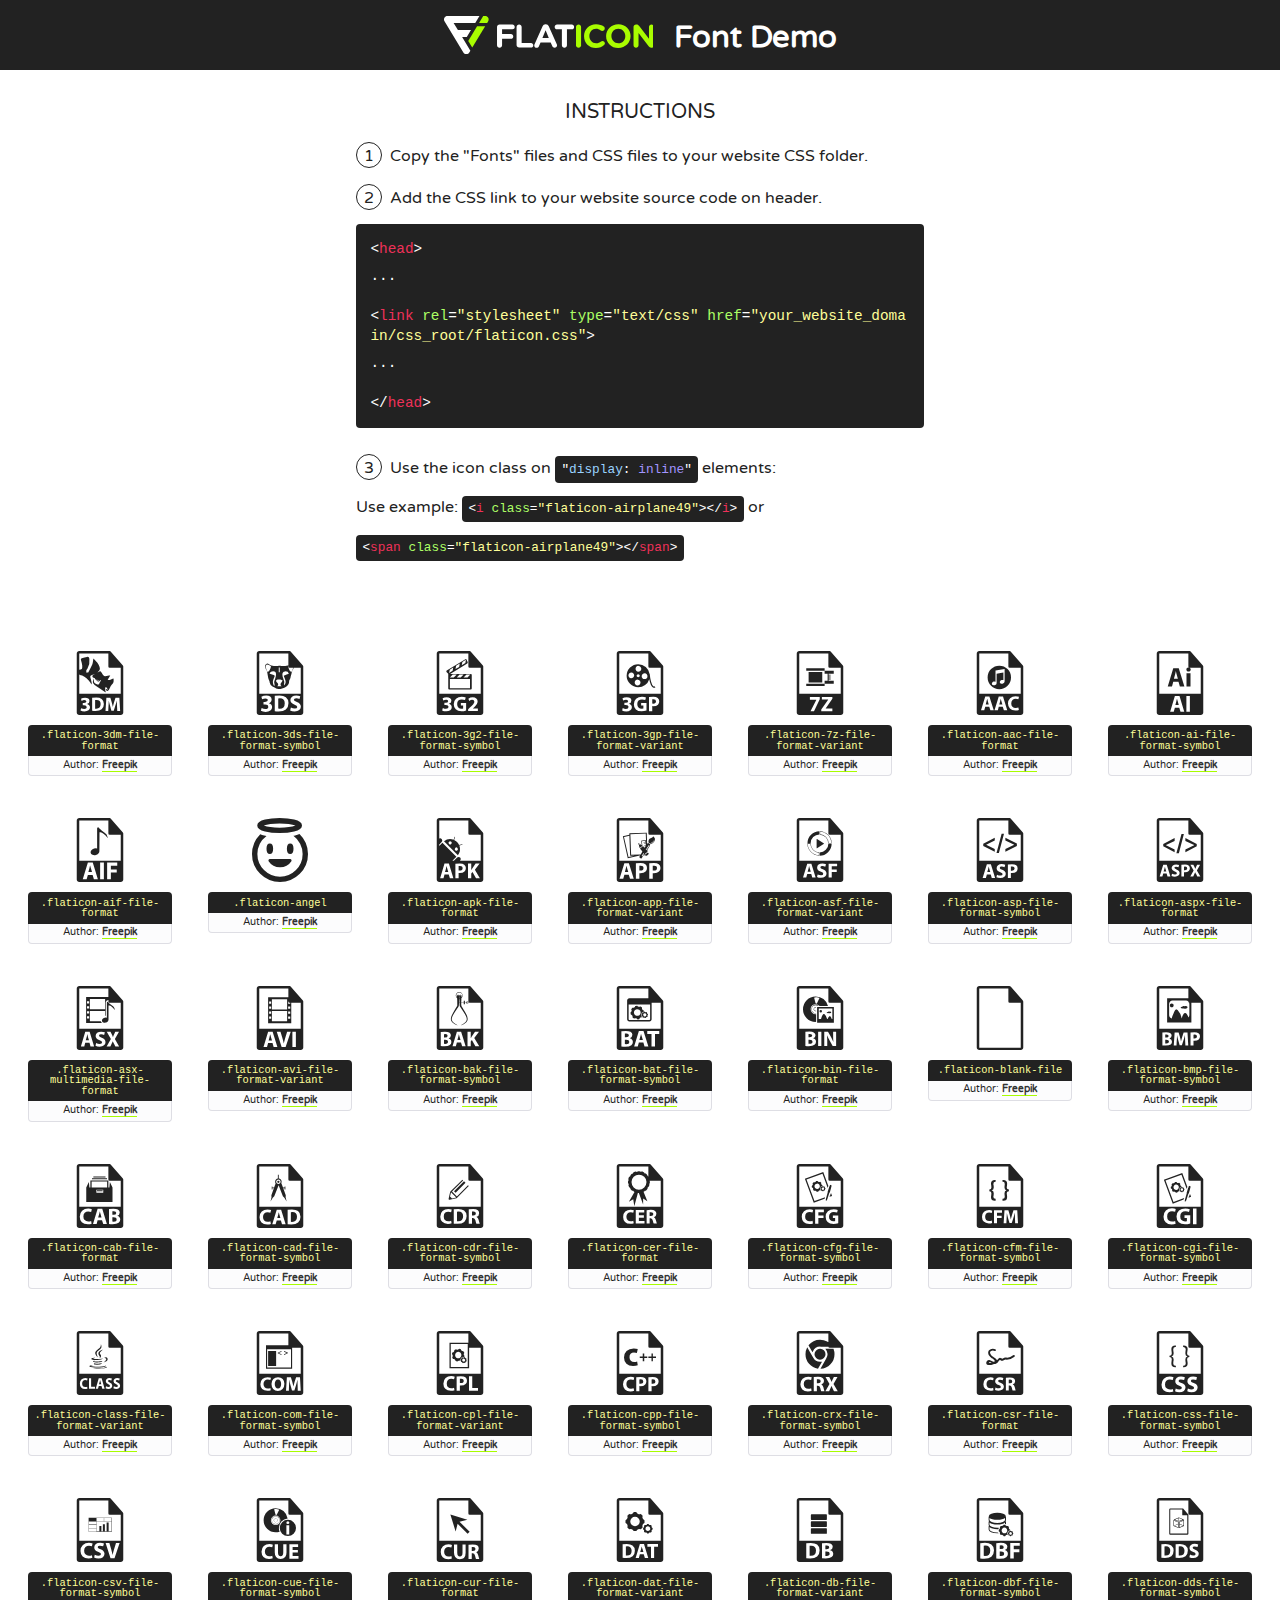
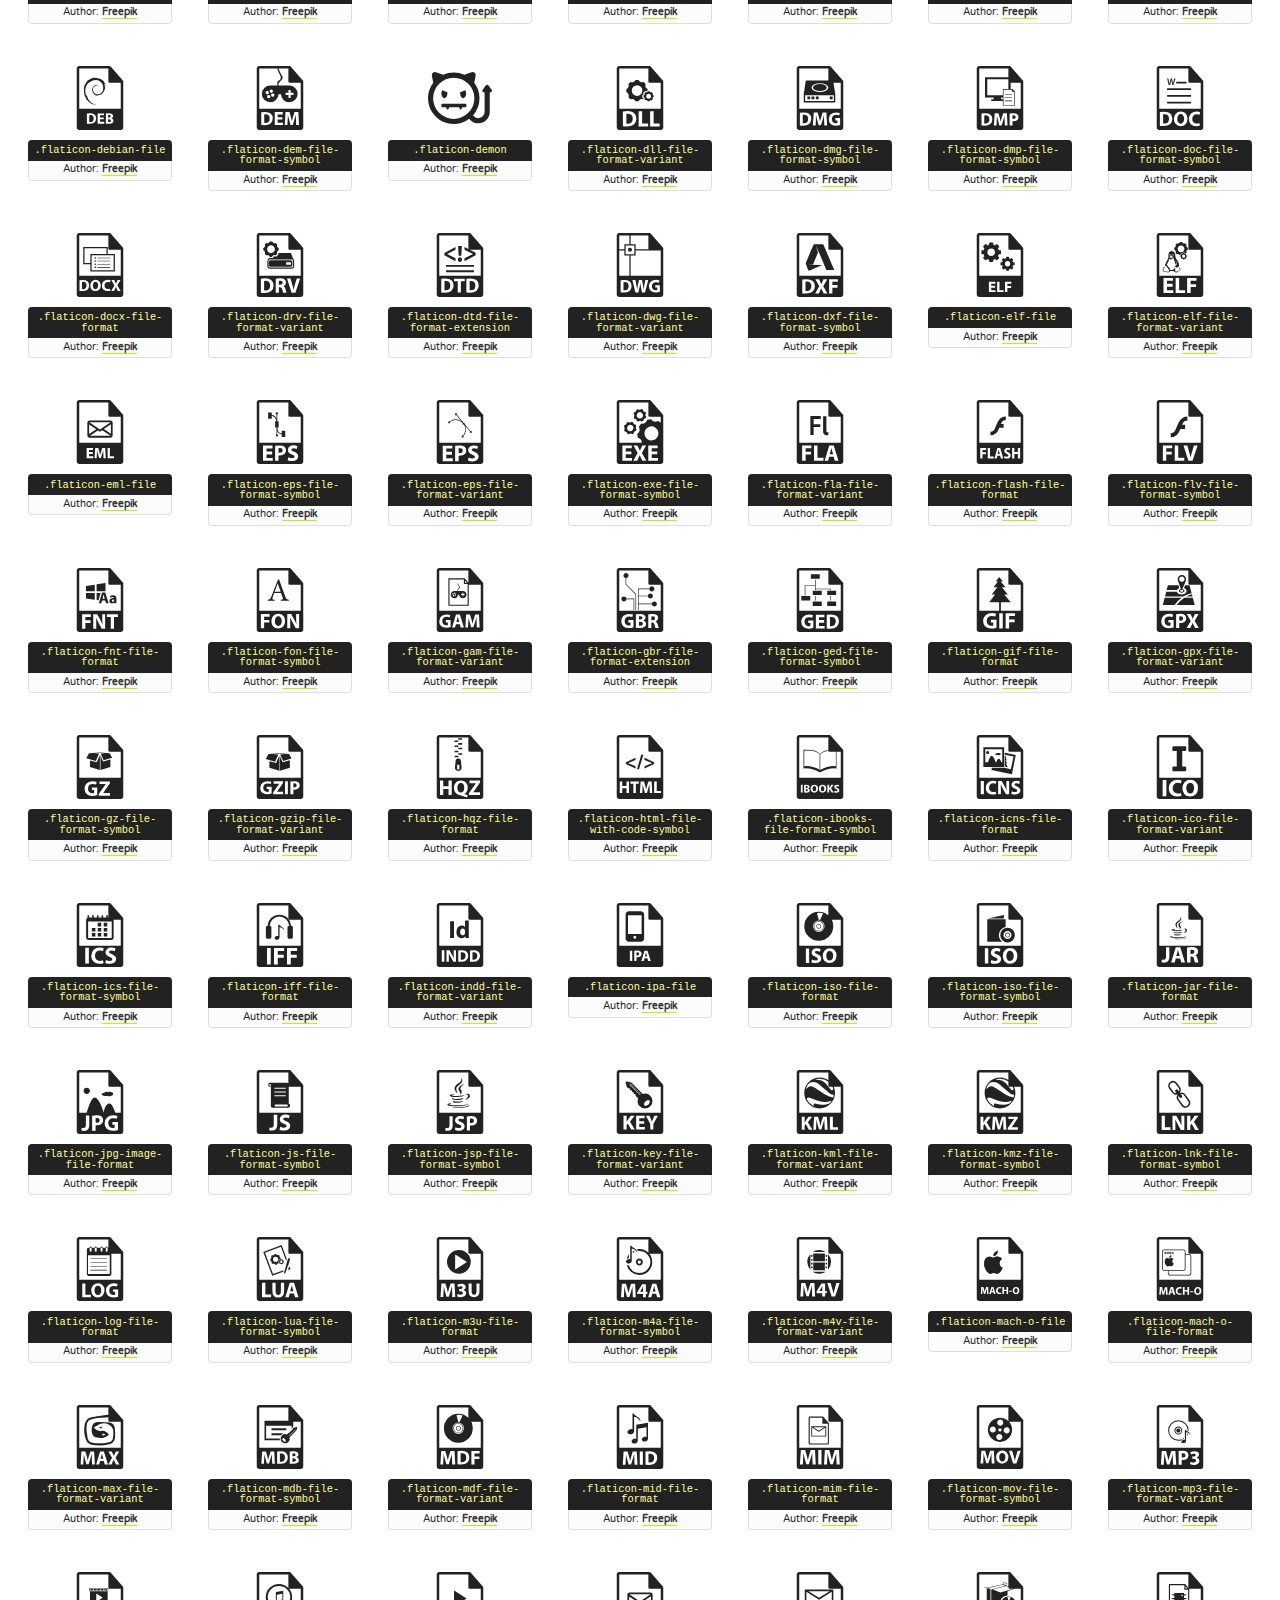
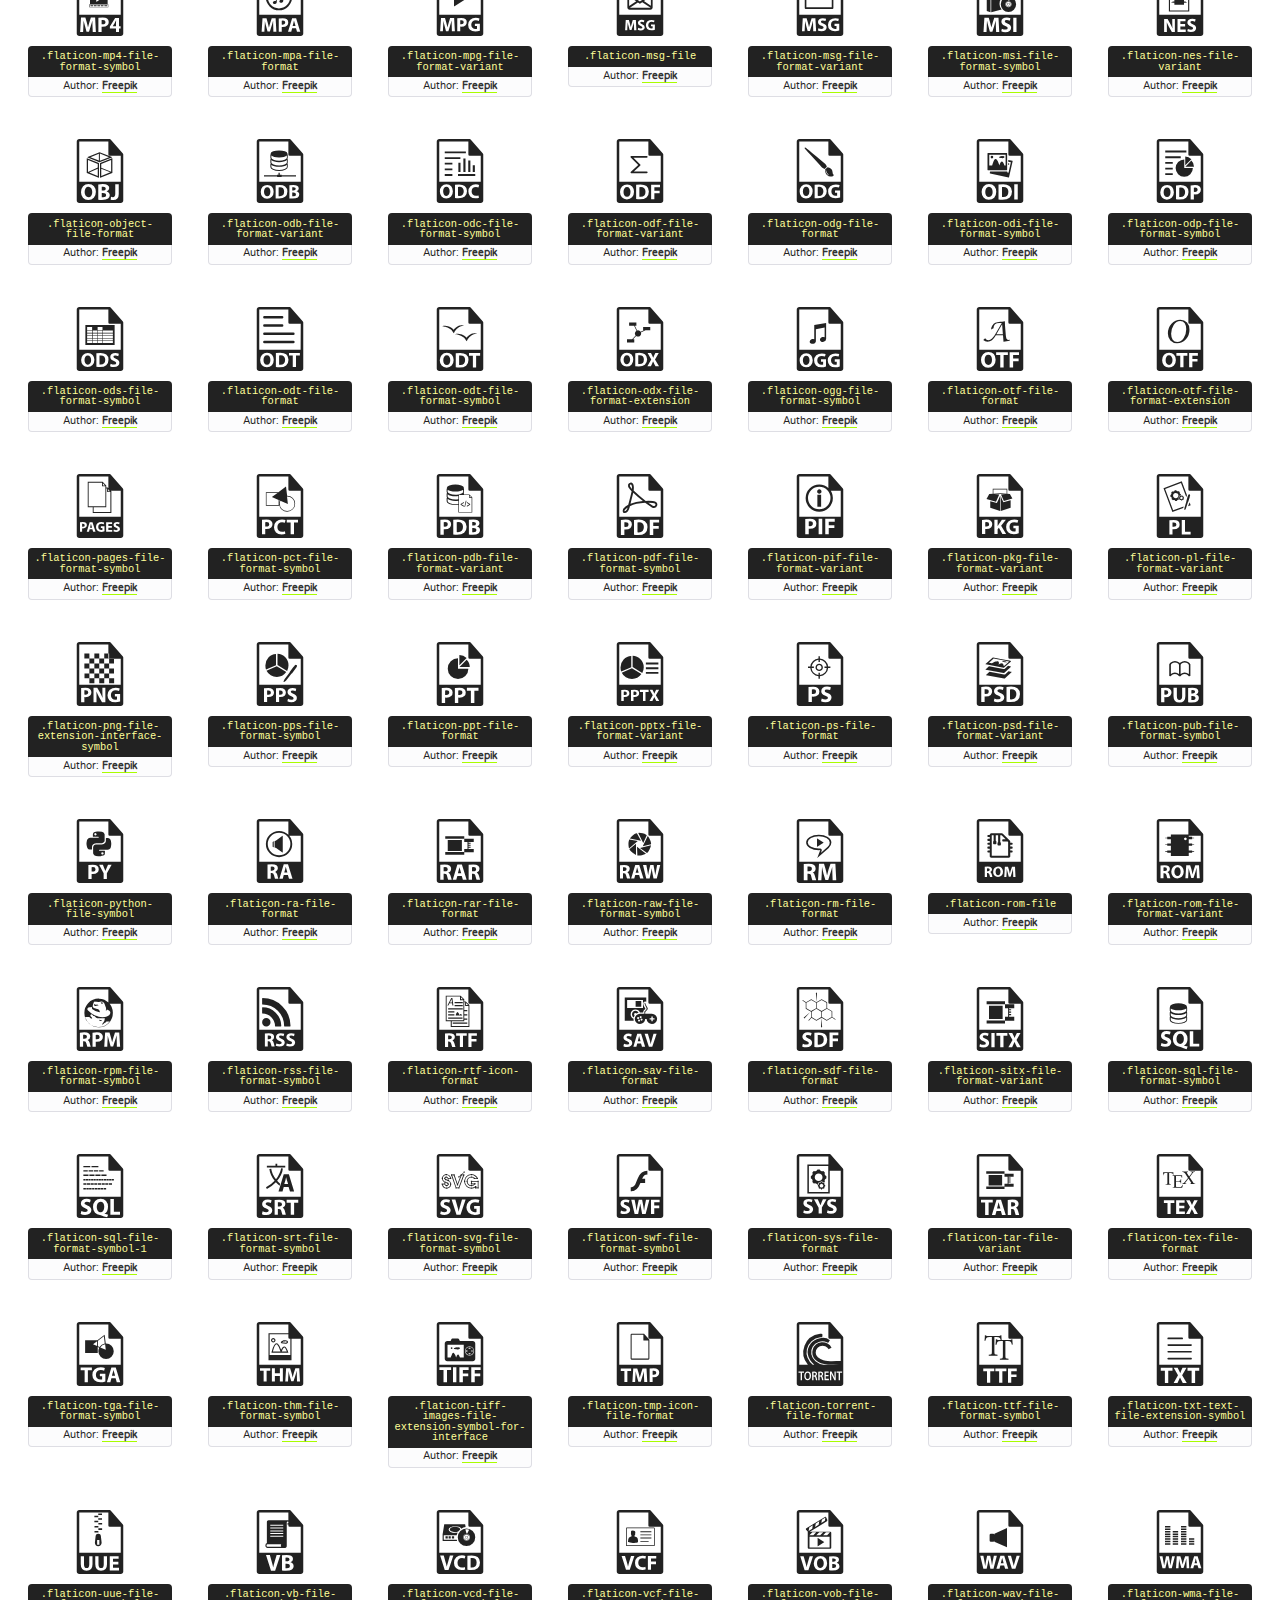
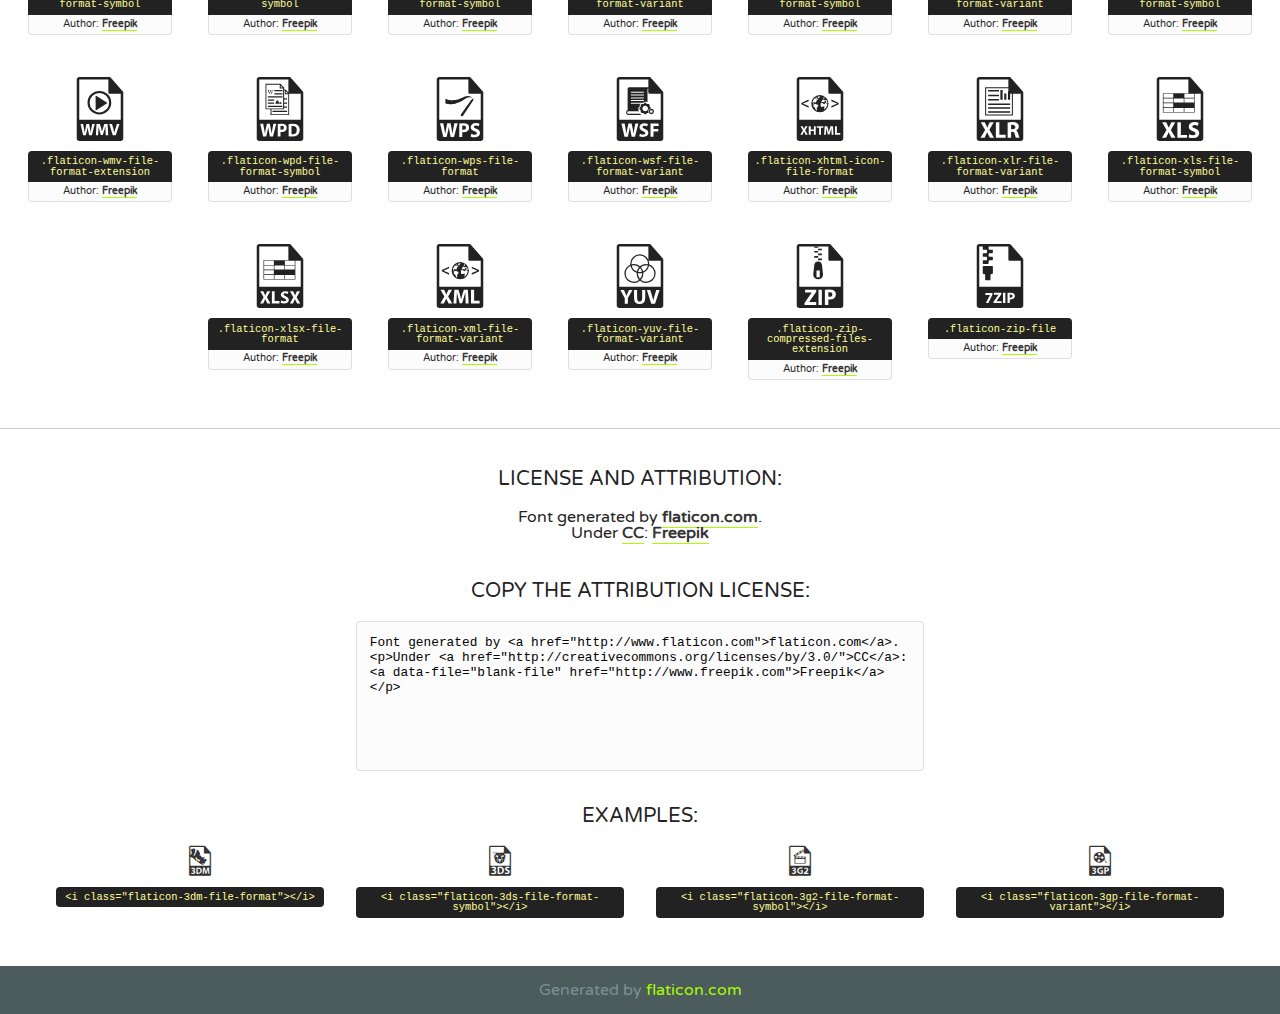
<file: wiki/file-formats-icons/font/flaticon.html>
<!DOCTYPE html>
<!--
  Flaticon icon font: Flaticon
  Creation date: 22/06/2016 15:03
-->
<html>
<!DOCTYPE html>
<html>

<head>
    <title>Flaticon WebFont</title>
    <link href="http://fonts.googleapis.com/css?family=Varela+Round" rel="stylesheet" type="text/css" />
    <link rel="stylesheet" type="text/css" href="flaticon.css">
    <meta charset="UTF-8">
    <style>
    html, body, div, span, applet, object, iframe,
    h1, h2, h3, h4, h5, h6, p, blockquote, pre,
    a, abbr, acronym, address, big, cite, code,
    del, dfn, em, img, ins, kbd, q, s, samp,
    small, strike, strong, sub, sup, tt, var,
    b, u, i, center,
    dl, dt, dd, ol, ul, li,
    fieldset, form, label, legend,
    table, caption, tbody, tfoot, thead, tr, th, td,
    article, aside, canvas, details, embed, 
    figure, figcaption, footer, header, hgroup, 
    menu, nav, output, ruby, section, summary,
    time, mark, audio, video {
        margin: 0;
        padding: 0;
        border: 0;
        font-size: 100%;
        font: inherit;
        vertical-align: baseline;
    }
    /* HTML5 display-role reset for older browsers */
    article, aside, details, figcaption, figure, 
    footer, header, hgroup, menu, nav, section {
        display: block;
    }
    body {
        line-height: 1;
    }
    ol, ul {
        list-style: none;
    }
    blockquote, q {
        quotes: none;
    }
    blockquote:before, blockquote:after,
    q:before, q:after {
        content: '';
        content: none;
    }
    table {
        border-collapse: collapse;
        border-spacing: 0;
    }
    body {
        font-family: 'Varela Round', Helvetica, Arial, sans-serif;
        font-size: 16px;
        color: #222;
    }
    a {
        color: #333;
        border-bottom: 1px solid #a9fd00;
        font-weight: bold;
        text-decoration: none;
    }
    * {
        -moz-box-sizing: border-box;
        -webkit-box-sizing: border-box;
        box-sizing: border-box;
        margin: 0;
        padding: 0;
    }
    [class^="flaticon-"]:before, [class*=" flaticon-"]:before, [class^="flaticon-"]:after, [class*=" flaticon-"]:after {
        font-family: Flaticon;
        font-size: 30px;
        font-style: normal;
        margin-left: 20px;
        color: #333;
    }
    .wrapper {
        max-width: 600px;
        margin: auto;
        padding: 0 1em;
    }
    .title {
        font-size: 1.25em;
        text-align: center;
        margin-bottom: 1em;
        text-transform: uppercase;
    }
    header {
        text-align: center;
        background-color: #222;
        color: #fff;
        padding: 1em;
    }
    header .logo {
        width: 210px;
        height: 38px;
        display: inline-block;
        vertical-align: middle;
        margin-right: 1em;
        border: none;
    }
    header strong {
        font-size: 1.95em;
        font-weight: bold;
        vertical-align: middle;
        margin-top: 5px;
        display: inline-block;
    }
    .demo {
        margin: 2em auto;
        line-height: 1.25em;
    }
    .demo ul li {
        margin-bottom: 1em;
    }
    .demo ul li .num {
        color: #222;
        border-radius: 20px;
        display: inline-block;
        width: 26px;
        padding: 3px;
        height: 26px;
        text-align: center;
        margin-right: 0.5em;
        border: 1px solid #222;
    }
    .demo ul li code {
        background-color: #222;
        border-radius: 4px;
        padding: 0.25em 0.5em;
        display: inline-block;
        color: #fff;
        font-family: Consolas,Monaco,Lucida Console,Liberation Mono,DejaVu Sans Mono,Bitstream Vera Sans Mono,Courier New, monospace;
        font-weight: lighter;
        margin-top: 1em;
        font-size: 0.8em;
        word-break: break-all;
    }
    .demo ul li code.big {
        padding: 1em;
        font-size: 0.9em;
    }
    .demo ul li code .red {
        color: #EF3159;
    }
    .demo ul li code .green {
        color: #ACFF65;
    }
    .demo ul li code .yellow {
        color: #FFFF99;
    }
    .demo ul li code .blue {
        color: #99D3FF;
    }
    .demo ul li code .purple {
        color: #A295FF;
    }
    .demo ul li code .dots {
        margin-top: 0.5em;
        display: block;
    }
    #glyphs {
        border-bottom: 1px solid #ccc;
        padding: 2em 0;
        text-align: center;
    }
    .glyph {
        display: inline-block;
        width: 9em;
        margin: 1em;
        text-align: center;
        vertical-align: top;
        background: #FFF;
    }
    .glyph .glyph-icon {
        padding: 10px;
        display: block;
        font-family:"Flaticon";
        font-size: 64px;
        line-height: 1;
    }
    .glyph .glyph-icon:before {
        font-size: 64px;
        color: #222;
        margin-left: 0;
    }
    .class-name {
        font-size: 0.65em;
        background-color: #222;
        color: #fff;
        border-radius: 4px 4px 0 0;
        padding: 0.5em;
        color: #FFFF99;
        font-family: Consolas,Monaco,Lucida Console,Liberation Mono,DejaVu Sans Mono,Bitstream Vera Sans Mono,Courier New, monospace;
    }
    .author-name {
        font-size: 0.6em;
        background-color: #fcfcfd;
        border: 1px solid #DEDEE4;
        border-top: 0;
        border-radius: 0 0 4px 4px;
        padding: 0.5em;
    }
    .class-name:last-child {
        font-size: 10px;
        color:#888;
    }
    .class-name:last-child a {
        font-size: 10px;
        color:#555;
    }
    .class-name:last-child a:hover {
        color:#a9fd00;
    }
    .glyph > input {
        display: block;
        width: 100px;
        margin: 5px auto;
        text-align: center;
        font-size: 12px;
        cursor: text;
    }
    .glyph > input.icon-input {
        font-family:"Flaticon";
        font-size: 16px;
        margin-bottom: 10px;
    }
    .attribution .title {
        margin-top: 2em;
    }
    .attribution textarea {
        background-color: #fcfcfd;
        padding: 1em;
        border: none;
        box-shadow: none;
        border: 1px solid #DEDEE4;
        border-radius: 4px;
        resize: none;
        width: 100%;
        height: 150px;
        font-size: 0.8em;
        font-family: Consolas,Monaco,Lucida Console,Liberation Mono,DejaVu Sans Mono,Bitstream Vera Sans Mono,Courier New, monospace;
        -webkit-appearance: none;
    }
    .iconsuse {
        margin: 2em auto;
        text-align: center;
        max-width: 1200px;
    }
    .iconsuse:after {
        content: '';
        display: table;
        clear: both;
    }
    .iconsuse .image {
        float: left;
        width: 25%;
        padding: 0 1em;
    }
    .iconsuse .image p {
        margin-bottom: 1em;
    }
    .iconsuse .image span {
        display: block;
        font-size: 0.65em;
        background-color: #222;
        color: #fff;
        border-radius: 4px;
        padding: 0.5em;
        color: #FFFF99;
        margin-top: 1em;
        font-family: Consolas,Monaco,Lucida Console,Liberation Mono,DejaVu Sans Mono,Bitstream Vera Sans Mono,Courier New, monospace;
    }
    #footer {
        text-align: center;
        background-color: #4C5B5C;
        color: #7c9192;
        padding: 1em;
    }
    #footer a {
        border: none;
        color: #a9fd00;
        font-weight: normal;
    }
    @media (max-width: 960px) {
        .iconsuse .image {
            width: 50%;
        }
    }
    @media (max-width: 560px) {
        .iconsuse .image {
            width: 100%;
        }
    }
    </style>
</head>

<body class="characters-off">

    <header>
        <a href="http://www.flaticon.com" target="_blank" class="logo">
            <svg version="1.1" xmlns="http://www.w3.org/2000/svg" xmlns:xlink="http://www.w3.org/1999/xlink" xmlns:a="http://ns.adobe.com/AdobeSVGViewerExtensions/3.0/" viewBox="0 0 560.875 102.036" enable-background="new 0 0 560.875 102.036" xml:space="preserve">
                <defs>
                </defs>
                <g>
                    <g class="letters">
                        <path fill="#ffffff" d="M141.596,29.675c0-3.777,2.985-6.767,6.764-6.767h34.438c3.426,0,6.15,2.728,6.15,6.15
                        c0,3.43-2.724,6.149-6.15,6.149h-27.674v13.091h23.719c3.429,0,6.151,2.724,6.151,6.15c0,3.43-2.723,6.149-6.151,6.149h-23.719
                        v17.574c0,3.773-2.986,6.761-6.764,6.761c-3.779,0-6.764-2.989-6.764-6.761V29.675z"></path>
                        <path fill="#ffffff" d="M193.844,29.149c0-3.781,2.985-6.767,6.764-6.767c3.776,0,6.763,2.985,6.763,6.767v42.957h25.039
                        c3.426,0,6.149,2.726,6.149,6.153c0,3.425-2.723,6.15-6.149,6.15h-31.802c-3.779,0-6.764-2.986-6.764-6.768V29.149z"></path>
                        <path fill="#ffffff" d="M241.891,75.71l21.438-48.407c1.492-3.341,4.215-5.357,7.906-5.357h0.792
                        c3.686,0,6.323,2.017,7.815,5.357l21.439,48.407c0.436,0.967,0.701,1.845,0.701,2.723c0,3.602-2.809,6.501-6.414,6.501
                        c-3.161,0-5.269-1.845-6.499-4.655l-4.132-9.661h-27.059l-4.301,10.102c-1.144,2.631-3.426,4.214-6.237,4.214
                        c-3.517,0-6.24-2.81-6.24-6.325C241.1,77.64,241.451,76.677,241.891,75.71z M279.932,58.666l-8.521-20.297l-8.526,20.297H279.932
                        z"></path>
                        <path fill="#ffffff" d="M314.864,35.387H301.86c-3.429,0-6.239-2.813-6.239-6.238c0-3.429,2.811-6.24,6.239-6.24h39.533
                        c3.426,0,6.237,2.811,6.237,6.24c0,3.425-2.811,6.238-6.237,6.238h-13.001v42.785c0,3.773-2.99,6.761-6.764,6.761
                        c-3.779,0-6.764-2.989-6.764-6.761V35.387z"></path>
                        <path fill="#A9FD00" d="M352.615,29.149c0-3.781,2.985-6.767,6.767-6.767c3.774,0,6.761,2.985,6.761,6.767v49.024
                        c0,3.773-2.987,6.761-6.761,6.761c-3.781,0-6.767-2.989-6.767-6.761V29.149z"></path>
                        <path fill="#A9FD00" d="M374.132,53.836v-0.179c0-17.481,13.178-31.801,32.065-31.801c9.22,0,15.459,2.458,20.557,6.238
                        c1.402,1.054,2.637,2.985,2.637,5.357c0,3.692-2.985,6.59-6.681,6.59c-1.845,0-3.071-0.702-4.044-1.319
                        c-3.776-2.813-7.729-4.393-12.562-4.393c-10.364,0-17.831,8.611-17.831,19.154v0.173c0,10.542,7.291,19.329,17.831,19.329
                        c5.715,0,9.492-1.756,13.359-4.834c1.049-0.874,2.458-1.491,4.039-1.491c3.429,0,6.325,2.813,6.325,6.236
                        c0,2.106-1.056,3.78-2.282,4.834c-5.539,4.834-12.036,7.733-21.878,7.733C387.572,85.464,374.132,71.493,374.132,53.836z"></path>
                        <path fill="#A9FD00" d="M433.009,53.836v-0.179c0-17.481,13.79-31.801,32.766-31.801c18.981,0,32.592,14.143,32.592,31.628v0.173
                        c0,17.483-13.785,31.807-32.769,31.807C446.625,85.464,433.009,71.32,433.009,53.836z M484.224,53.836v-0.179
                        c0-10.539-7.725-19.326-18.626-19.326c-10.893,0-18.449,8.611-18.449,19.154v0.173c0,10.542,7.73,19.329,18.626,19.329
                        C476.676,72.986,484.224,64.378,484.224,53.836z"></path>
                        <path fill="#A9FD00" d="M506.233,29.321c0-3.774,2.99-6.763,6.767-6.763h1.401c3.252,0,5.183,1.583,7.029,3.953l26.093,34.265
                        V29.059c0-3.692,2.99-6.677,6.681-6.677c3.683,0,6.671,2.985,6.671,6.677v48.934c0,3.78-2.987,6.765-6.764,6.765h-0.436
                        c-3.257,0-5.188-1.581-7.034-3.953l-27.056-35.492v32.944c0,3.687-2.985,6.676-6.678,6.676c-3.683,0-6.673-2.989-6.673-6.676
                        V29.321z"></path>
                    </g>
                    <g class="insignia">
                        <path fill="#ffffff" d="M48.372,56.137h12.517l11.156-18.537H37.186L25.688,18.539h57.825L94.668,0H9.271
                        C5.925,0,2.842,1.801,1.198,4.716c-1.644,2.907-1.593,6.482,0.134,9.343l50.38,83.501c1.678,2.781,4.689,4.476,7.938,4.476
                        c3.246,0,6.257-1.695,7.935-4.476l2.898-4.804L48.372,56.137z"></path>
                        <g class="i">
                            <path fill="#A9FD00" d="M93.575,18.539h0.031v0.004l21.652,0.004l2.705-4.488c1.727-2.861,1.778-6.436,0.133-9.343
                            C116.454,1.801,113.371,0,110.026,0h-5.294L93.575,18.539z"></path>
                            <polygon fill="#A9FD00" points="88.291,27.356 64.725,66.486 75.519,84.404 109.942,27.356"></polygon>
                        </g>
                    </g>
                </g>
            </svg>
        </a>
        <strong>Font Demo</strong>
    </header>


    <section class="demo wrapper">

        <p class="title">Instructions</p>

        <ul>
            <li>
                <span class="num">1</span>Copy the "Fonts" files and CSS files to your website CSS folder.
            </li>
            <li>
                <span class="num">2</span>Add the CSS link to your website source code on header.
                <code class="big">
                    &lt;<span class="red">head</span>&gt;
                    <br/><span class="dots">...</span>
                    <br/>&lt;<span class="red">link</span> <span class="green">rel</span>=<span class="yellow">"stylesheet"</span> <span class="green">type</span>=<span class="yellow">"text/css"</span> <span class="green">href</span>=<span class="yellow">"your_website_domain/css_root/flaticon.css"</span>&gt;
                    <br/><span class="dots">...</span>
                    <br/>&lt;/<span class="red">head</span>&gt;
                </code>
            </li>

            <li>
                <p>
                    <span class="num">3</span>Use the icon class on <code>"<span class="blue">display</span>:<span class="purple"> inline</span>"</code> elements:
                    <br />
                    Use example: <code>&lt;<span class="red">i</span> <span class="green">class</span>=<span class="yellow">&quot;flaticon-airplane49&quot;</span>&gt;&lt;/<span class="red">i</span>&gt;</code> or <code>&lt;<span class="red">span</span> <span class="green">class</span>=<span class="yellow">&quot;flaticon-airplane49&quot;</span>&gt;&lt;/<span class="red">span</span>&gt;</code>
            </li>
        </ul>

    </section>




   <section id="glyphs">          
    
      
        <div class="glyph"><div class="glyph-icon flaticon-3dm-file-format"></div>
            <div class="class-name">.flaticon-3dm-file-format</div>
            <div class="author-name">Author: <a data-file="3dm-file-format" href="http://www.freepik.com">Freepik</a> </div> 
        </div>        
        
        <div class="glyph"><div class="glyph-icon flaticon-3ds-file-format-symbol"></div>
            <div class="class-name">.flaticon-3ds-file-format-symbol</div>
            <div class="author-name">Author: <a data-file="3ds-file-format-symbol" href="http://www.freepik.com">Freepik</a> </div> 
        </div>        
        
        <div class="glyph"><div class="glyph-icon flaticon-3g2-file-format-symbol"></div>
            <div class="class-name">.flaticon-3g2-file-format-symbol</div>
            <div class="author-name">Author: <a data-file="3g2-file-format-symbol" href="http://www.freepik.com">Freepik</a> </div> 
        </div>        
        
        <div class="glyph"><div class="glyph-icon flaticon-3gp-file-format-variant"></div>
            <div class="class-name">.flaticon-3gp-file-format-variant</div>
            <div class="author-name">Author: <a data-file="3gp-file-format-variant" href="http://www.freepik.com">Freepik</a> </div> 
        </div>        
        
        <div class="glyph"><div class="glyph-icon flaticon-7z-file-format-variant"></div>
            <div class="class-name">.flaticon-7z-file-format-variant</div>
            <div class="author-name">Author: <a data-file="7z-file-format-variant" href="http://www.freepik.com">Freepik</a> </div> 
        </div>        
        
        <div class="glyph"><div class="glyph-icon flaticon-aac-file-format"></div>
            <div class="class-name">.flaticon-aac-file-format</div>
            <div class="author-name">Author: <a data-file="aac-file-format" href="http://www.freepik.com">Freepik</a> </div> 
        </div>        
        
        <div class="glyph"><div class="glyph-icon flaticon-ai-file-format-symbol"></div>
            <div class="class-name">.flaticon-ai-file-format-symbol</div>
            <div class="author-name">Author: <a data-file="ai-file-format-symbol" href="http://www.freepik.com">Freepik</a> </div> 
        </div>        
        
        <div class="glyph"><div class="glyph-icon flaticon-aif-file-format"></div>
            <div class="class-name">.flaticon-aif-file-format</div>
            <div class="author-name">Author: <a data-file="aif-file-format" href="http://www.freepik.com">Freepik</a> </div> 
        </div>        
        
        <div class="glyph"><div class="glyph-icon flaticon-angel"></div>
            <div class="class-name">.flaticon-angel</div>
            <div class="author-name">Author: <a data-file="angel" href="http://www.freepik.com">Freepik</a> </div> 
        </div>        
        
        <div class="glyph"><div class="glyph-icon flaticon-apk-file-format"></div>
            <div class="class-name">.flaticon-apk-file-format</div>
            <div class="author-name">Author: <a data-file="apk-file-format" href="http://www.freepik.com">Freepik</a> </div> 
        </div>        
        
        <div class="glyph"><div class="glyph-icon flaticon-app-file-format-variant"></div>
            <div class="class-name">.flaticon-app-file-format-variant</div>
            <div class="author-name">Author: <a data-file="app-file-format-variant" href="http://www.freepik.com">Freepik</a> </div> 
        </div>        
        
        <div class="glyph"><div class="glyph-icon flaticon-asf-file-format-variant"></div>
            <div class="class-name">.flaticon-asf-file-format-variant</div>
            <div class="author-name">Author: <a data-file="asf-file-format-variant" href="http://www.freepik.com">Freepik</a> </div> 
        </div>        
        
        <div class="glyph"><div class="glyph-icon flaticon-asp-file-format-symbol"></div>
            <div class="class-name">.flaticon-asp-file-format-symbol</div>
            <div class="author-name">Author: <a data-file="asp-file-format-symbol" href="http://www.freepik.com">Freepik</a> </div> 
        </div>        
        
        <div class="glyph"><div class="glyph-icon flaticon-aspx-file-format"></div>
            <div class="class-name">.flaticon-aspx-file-format</div>
            <div class="author-name">Author: <a data-file="aspx-file-format" href="http://www.freepik.com">Freepik</a> </div> 
        </div>        
        
        <div class="glyph"><div class="glyph-icon flaticon-asx-multimedia-file-format"></div>
            <div class="class-name">.flaticon-asx-multimedia-file-format</div>
            <div class="author-name">Author: <a data-file="asx-multimedia-file-format" href="http://www.freepik.com">Freepik</a> </div> 
        </div>        
        
        <div class="glyph"><div class="glyph-icon flaticon-avi-file-format-variant"></div>
            <div class="class-name">.flaticon-avi-file-format-variant</div>
            <div class="author-name">Author: <a data-file="avi-file-format-variant" href="http://www.freepik.com">Freepik</a> </div> 
        </div>        
        
        <div class="glyph"><div class="glyph-icon flaticon-bak-file-format-symbol"></div>
            <div class="class-name">.flaticon-bak-file-format-symbol</div>
            <div class="author-name">Author: <a data-file="bak-file-format-symbol" href="http://www.freepik.com">Freepik</a> </div> 
        </div>        
        
        <div class="glyph"><div class="glyph-icon flaticon-bat-file-format-symbol"></div>
            <div class="class-name">.flaticon-bat-file-format-symbol</div>
            <div class="author-name">Author: <a data-file="bat-file-format-symbol" href="http://www.freepik.com">Freepik</a> </div> 
        </div>        
        
        <div class="glyph"><div class="glyph-icon flaticon-bin-file-format"></div>
            <div class="class-name">.flaticon-bin-file-format</div>
            <div class="author-name">Author: <a data-file="bin-file-format" href="http://www.freepik.com">Freepik</a> </div> 
        </div>        
        
        <div class="glyph"><div class="glyph-icon flaticon-blank-file"></div>
            <div class="class-name">.flaticon-blank-file</div>
            <div class="author-name">Author: <a data-file="blank-file" href="http://www.freepik.com">Freepik</a> </div> 
        </div>        
        
        <div class="glyph"><div class="glyph-icon flaticon-bmp-file-format-symbol"></div>
            <div class="class-name">.flaticon-bmp-file-format-symbol</div>
            <div class="author-name">Author: <a data-file="bmp-file-format-symbol" href="http://www.freepik.com">Freepik</a> </div> 
        </div>        
        
        <div class="glyph"><div class="glyph-icon flaticon-cab-file-format"></div>
            <div class="class-name">.flaticon-cab-file-format</div>
            <div class="author-name">Author: <a data-file="cab-file-format" href="http://www.freepik.com">Freepik</a> </div> 
        </div>        
        
        <div class="glyph"><div class="glyph-icon flaticon-cad-file-format-symbol"></div>
            <div class="class-name">.flaticon-cad-file-format-symbol</div>
            <div class="author-name">Author: <a data-file="cad-file-format-symbol" href="http://www.freepik.com">Freepik</a> </div> 
        </div>        
        
        <div class="glyph"><div class="glyph-icon flaticon-cdr-file-format-symbol"></div>
            <div class="class-name">.flaticon-cdr-file-format-symbol</div>
            <div class="author-name">Author: <a data-file="cdr-file-format-symbol" href="http://www.freepik.com">Freepik</a> </div> 
        </div>        
        
        <div class="glyph"><div class="glyph-icon flaticon-cer-file-format"></div>
            <div class="class-name">.flaticon-cer-file-format</div>
            <div class="author-name">Author: <a data-file="cer-file-format" href="http://www.freepik.com">Freepik</a> </div> 
        </div>        
        
        <div class="glyph"><div class="glyph-icon flaticon-cfg-file-format-symbol"></div>
            <div class="class-name">.flaticon-cfg-file-format-symbol</div>
            <div class="author-name">Author: <a data-file="cfg-file-format-symbol" href="http://www.freepik.com">Freepik</a> </div> 
        </div>        
        
        <div class="glyph"><div class="glyph-icon flaticon-cfm-file-format-symbol"></div>
            <div class="class-name">.flaticon-cfm-file-format-symbol</div>
            <div class="author-name">Author: <a data-file="cfm-file-format-symbol" href="http://www.freepik.com">Freepik</a> </div> 
        </div>        
        
        <div class="glyph"><div class="glyph-icon flaticon-cgi-file-format-symbol"></div>
            <div class="class-name">.flaticon-cgi-file-format-symbol</div>
            <div class="author-name">Author: <a data-file="cgi-file-format-symbol" href="http://www.freepik.com">Freepik</a> </div> 
        </div>        
        
        <div class="glyph"><div class="glyph-icon flaticon-class-file-format-variant"></div>
            <div class="class-name">.flaticon-class-file-format-variant</div>
            <div class="author-name">Author: <a data-file="class-file-format-variant" href="http://www.freepik.com">Freepik</a> </div> 
        </div>        
        
        <div class="glyph"><div class="glyph-icon flaticon-com-file-format-symbol"></div>
            <div class="class-name">.flaticon-com-file-format-symbol</div>
            <div class="author-name">Author: <a data-file="com-file-format-symbol" href="http://www.freepik.com">Freepik</a> </div> 
        </div>        
        
        <div class="glyph"><div class="glyph-icon flaticon-cpl-file-format-variant"></div>
            <div class="class-name">.flaticon-cpl-file-format-variant</div>
            <div class="author-name">Author: <a data-file="cpl-file-format-variant" href="http://www.freepik.com">Freepik</a> </div> 
        </div>        
        
        <div class="glyph"><div class="glyph-icon flaticon-cpp-file-format-symbol"></div>
            <div class="class-name">.flaticon-cpp-file-format-symbol</div>
            <div class="author-name">Author: <a data-file="cpp-file-format-symbol" href="http://www.freepik.com">Freepik</a> </div> 
        </div>        
        
        <div class="glyph"><div class="glyph-icon flaticon-crx-file-format-symbol"></div>
            <div class="class-name">.flaticon-crx-file-format-symbol</div>
            <div class="author-name">Author: <a data-file="crx-file-format-symbol" href="http://www.freepik.com">Freepik</a> </div> 
        </div>        
        
        <div class="glyph"><div class="glyph-icon flaticon-csr-file-format"></div>
            <div class="class-name">.flaticon-csr-file-format</div>
            <div class="author-name">Author: <a data-file="csr-file-format" href="http://www.freepik.com">Freepik</a> </div> 
        </div>        
        
        <div class="glyph"><div class="glyph-icon flaticon-css-file-format-symbol"></div>
            <div class="class-name">.flaticon-css-file-format-symbol</div>
            <div class="author-name">Author: <a data-file="css-file-format-symbol" href="http://www.freepik.com">Freepik</a> </div> 
        </div>        
        
        <div class="glyph"><div class="glyph-icon flaticon-csv-file-format-symbol"></div>
            <div class="class-name">.flaticon-csv-file-format-symbol</div>
            <div class="author-name">Author: <a data-file="csv-file-format-symbol" href="http://www.freepik.com">Freepik</a> </div> 
        </div>        
        
        <div class="glyph"><div class="glyph-icon flaticon-cue-file-format-symbol"></div>
            <div class="class-name">.flaticon-cue-file-format-symbol</div>
            <div class="author-name">Author: <a data-file="cue-file-format-symbol" href="http://www.freepik.com">Freepik</a> </div> 
        </div>        
        
        <div class="glyph"><div class="glyph-icon flaticon-cur-file-format"></div>
            <div class="class-name">.flaticon-cur-file-format</div>
            <div class="author-name">Author: <a data-file="cur-file-format" href="http://www.freepik.com">Freepik</a> </div> 
        </div>        
        
        <div class="glyph"><div class="glyph-icon flaticon-dat-file-format-variant"></div>
            <div class="class-name">.flaticon-dat-file-format-variant</div>
            <div class="author-name">Author: <a data-file="dat-file-format-variant" href="http://www.freepik.com">Freepik</a> </div> 
        </div>        
        
        <div class="glyph"><div class="glyph-icon flaticon-db-file-format-variant"></div>
            <div class="class-name">.flaticon-db-file-format-variant</div>
            <div class="author-name">Author: <a data-file="db-file-format-variant" href="http://www.freepik.com">Freepik</a> </div> 
        </div>        
        
        <div class="glyph"><div class="glyph-icon flaticon-dbf-file-format-symbol"></div>
            <div class="class-name">.flaticon-dbf-file-format-symbol</div>
            <div class="author-name">Author: <a data-file="dbf-file-format-symbol" href="http://www.freepik.com">Freepik</a> </div> 
        </div>        
        
        <div class="glyph"><div class="glyph-icon flaticon-dds-file-format-symbol"></div>
            <div class="class-name">.flaticon-dds-file-format-symbol</div>
            <div class="author-name">Author: <a data-file="dds-file-format-symbol" href="http://www.freepik.com">Freepik</a> </div> 
        </div>        
        
        <div class="glyph"><div class="glyph-icon flaticon-debian-file"></div>
            <div class="class-name">.flaticon-debian-file</div>
            <div class="author-name">Author: <a data-file="debian-file" href="http://www.freepik.com">Freepik</a> </div> 
        </div>        
        
        <div class="glyph"><div class="glyph-icon flaticon-dem-file-format-symbol"></div>
            <div class="class-name">.flaticon-dem-file-format-symbol</div>
            <div class="author-name">Author: <a data-file="dem-file-format-symbol" href="http://www.freepik.com">Freepik</a> </div> 
        </div>        
        
        <div class="glyph"><div class="glyph-icon flaticon-demon"></div>
            <div class="class-name">.flaticon-demon</div>
            <div class="author-name">Author: <a data-file="demon" href="http://www.freepik.com">Freepik</a> </div> 
        </div>        
        
        <div class="glyph"><div class="glyph-icon flaticon-dll-file-format-variant"></div>
            <div class="class-name">.flaticon-dll-file-format-variant</div>
            <div class="author-name">Author: <a data-file="dll-file-format-variant" href="http://www.freepik.com">Freepik</a> </div> 
        </div>        
        
        <div class="glyph"><div class="glyph-icon flaticon-dmg-file-format-symbol"></div>
            <div class="class-name">.flaticon-dmg-file-format-symbol</div>
            <div class="author-name">Author: <a data-file="dmg-file-format-symbol" href="http://www.freepik.com">Freepik</a> </div> 
        </div>        
        
        <div class="glyph"><div class="glyph-icon flaticon-dmp-file-format-symbol"></div>
            <div class="class-name">.flaticon-dmp-file-format-symbol</div>
            <div class="author-name">Author: <a data-file="dmp-file-format-symbol" href="http://www.freepik.com">Freepik</a> </div> 
        </div>        
        
        <div class="glyph"><div class="glyph-icon flaticon-doc-file-format-symbol"></div>
            <div class="class-name">.flaticon-doc-file-format-symbol</div>
            <div class="author-name">Author: <a data-file="doc-file-format-symbol" href="http://www.freepik.com">Freepik</a> </div> 
        </div>        
        
        <div class="glyph"><div class="glyph-icon flaticon-docx-file-format"></div>
            <div class="class-name">.flaticon-docx-file-format</div>
            <div class="author-name">Author: <a data-file="docx-file-format" href="http://www.freepik.com">Freepik</a> </div> 
        </div>        
        
        <div class="glyph"><div class="glyph-icon flaticon-drv-file-format-variant"></div>
            <div class="class-name">.flaticon-drv-file-format-variant</div>
            <div class="author-name">Author: <a data-file="drv-file-format-variant" href="http://www.freepik.com">Freepik</a> </div> 
        </div>        
        
        <div class="glyph"><div class="glyph-icon flaticon-dtd-file-format-extension"></div>
            <div class="class-name">.flaticon-dtd-file-format-extension</div>
            <div class="author-name">Author: <a data-file="dtd-file-format-extension" href="http://www.freepik.com">Freepik</a> </div> 
        </div>        
        
        <div class="glyph"><div class="glyph-icon flaticon-dwg-file-format-variant"></div>
            <div class="class-name">.flaticon-dwg-file-format-variant</div>
            <div class="author-name">Author: <a data-file="dwg-file-format-variant" href="http://www.freepik.com">Freepik</a> </div> 
        </div>        
        
        <div class="glyph"><div class="glyph-icon flaticon-dxf-file-format-symbol"></div>
            <div class="class-name">.flaticon-dxf-file-format-symbol</div>
            <div class="author-name">Author: <a data-file="dxf-file-format-symbol" href="http://www.freepik.com">Freepik</a> </div> 
        </div>        
        
        <div class="glyph"><div class="glyph-icon flaticon-elf-file"></div>
            <div class="class-name">.flaticon-elf-file</div>
            <div class="author-name">Author: <a data-file="elf-file" href="http://www.freepik.com">Freepik</a> </div> 
        </div>        
        
        <div class="glyph"><div class="glyph-icon flaticon-elf-file-format-variant"></div>
            <div class="class-name">.flaticon-elf-file-format-variant</div>
            <div class="author-name">Author: <a data-file="elf-file-format-variant" href="http://www.freepik.com">Freepik</a> </div> 
        </div>        
        
        <div class="glyph"><div class="glyph-icon flaticon-eml-file"></div>
            <div class="class-name">.flaticon-eml-file</div>
            <div class="author-name">Author: <a data-file="eml-file" href="http://www.freepik.com">Freepik</a> </div> 
        </div>        
        
        <div class="glyph"><div class="glyph-icon flaticon-eps-file-format-symbol"></div>
            <div class="class-name">.flaticon-eps-file-format-symbol</div>
            <div class="author-name">Author: <a data-file="eps-file-format-symbol" href="http://www.freepik.com">Freepik</a> </div> 
        </div>        
        
        <div class="glyph"><div class="glyph-icon flaticon-eps-file-format-variant"></div>
            <div class="class-name">.flaticon-eps-file-format-variant</div>
            <div class="author-name">Author: <a data-file="eps-file-format-variant" href="http://www.freepik.com">Freepik</a> </div> 
        </div>        
        
        <div class="glyph"><div class="glyph-icon flaticon-exe-file-format-symbol"></div>
            <div class="class-name">.flaticon-exe-file-format-symbol</div>
            <div class="author-name">Author: <a data-file="exe-file-format-symbol" href="http://www.freepik.com">Freepik</a> </div> 
        </div>        
        
        <div class="glyph"><div class="glyph-icon flaticon-fla-file-format-variant"></div>
            <div class="class-name">.flaticon-fla-file-format-variant</div>
            <div class="author-name">Author: <a data-file="fla-file-format-variant" href="http://www.freepik.com">Freepik</a> </div> 
        </div>        
        
        <div class="glyph"><div class="glyph-icon flaticon-flash-file-format"></div>
            <div class="class-name">.flaticon-flash-file-format</div>
            <div class="author-name">Author: <a data-file="flash-file-format" href="http://www.freepik.com">Freepik</a> </div> 
        </div>        
        
        <div class="glyph"><div class="glyph-icon flaticon-flv-file-format-symbol"></div>
            <div class="class-name">.flaticon-flv-file-format-symbol</div>
            <div class="author-name">Author: <a data-file="flv-file-format-symbol" href="http://www.freepik.com">Freepik</a> </div> 
        </div>        
        
        <div class="glyph"><div class="glyph-icon flaticon-fnt-file-format"></div>
            <div class="class-name">.flaticon-fnt-file-format</div>
            <div class="author-name">Author: <a data-file="fnt-file-format" href="http://www.freepik.com">Freepik</a> </div> 
        </div>        
        
        <div class="glyph"><div class="glyph-icon flaticon-fon-file-format-symbol"></div>
            <div class="class-name">.flaticon-fon-file-format-symbol</div>
            <div class="author-name">Author: <a data-file="fon-file-format-symbol" href="http://www.freepik.com">Freepik</a> </div> 
        </div>        
        
        <div class="glyph"><div class="glyph-icon flaticon-gam-file-format-variant"></div>
            <div class="class-name">.flaticon-gam-file-format-variant</div>
            <div class="author-name">Author: <a data-file="gam-file-format-variant" href="http://www.freepik.com">Freepik</a> </div> 
        </div>        
        
        <div class="glyph"><div class="glyph-icon flaticon-gbr-file-format-extension"></div>
            <div class="class-name">.flaticon-gbr-file-format-extension</div>
            <div class="author-name">Author: <a data-file="gbr-file-format-extension" href="http://www.freepik.com">Freepik</a> </div> 
        </div>        
        
        <div class="glyph"><div class="glyph-icon flaticon-ged-file-format-symbol"></div>
            <div class="class-name">.flaticon-ged-file-format-symbol</div>
            <div class="author-name">Author: <a data-file="ged-file-format-symbol" href="http://www.freepik.com">Freepik</a> </div> 
        </div>        
        
        <div class="glyph"><div class="glyph-icon flaticon-gif-file-format"></div>
            <div class="class-name">.flaticon-gif-file-format</div>
            <div class="author-name">Author: <a data-file="gif-file-format" href="http://www.freepik.com">Freepik</a> </div> 
        </div>        
        
        <div class="glyph"><div class="glyph-icon flaticon-gpx-file-format-variant"></div>
            <div class="class-name">.flaticon-gpx-file-format-variant</div>
            <div class="author-name">Author: <a data-file="gpx-file-format-variant" href="http://www.freepik.com">Freepik</a> </div> 
        </div>        
        
        <div class="glyph"><div class="glyph-icon flaticon-gz-file-format-symbol"></div>
            <div class="class-name">.flaticon-gz-file-format-symbol</div>
            <div class="author-name">Author: <a data-file="gz-file-format-symbol" href="http://www.freepik.com">Freepik</a> </div> 
        </div>        
        
        <div class="glyph"><div class="glyph-icon flaticon-gzip-file-format-variant"></div>
            <div class="class-name">.flaticon-gzip-file-format-variant</div>
            <div class="author-name">Author: <a data-file="gzip-file-format-variant" href="http://www.freepik.com">Freepik</a> </div> 
        </div>        
        
        <div class="glyph"><div class="glyph-icon flaticon-hqz-file-format"></div>
            <div class="class-name">.flaticon-hqz-file-format</div>
            <div class="author-name">Author: <a data-file="hqz-file-format" href="http://www.freepik.com">Freepik</a> </div> 
        </div>        
        
        <div class="glyph"><div class="glyph-icon flaticon-html-file-with-code-symbol"></div>
            <div class="class-name">.flaticon-html-file-with-code-symbol</div>
            <div class="author-name">Author: <a data-file="html-file-with-code-symbol" href="http://www.freepik.com">Freepik</a> </div> 
        </div>        
        
        <div class="glyph"><div class="glyph-icon flaticon-ibooks-file-format-symbol"></div>
            <div class="class-name">.flaticon-ibooks-file-format-symbol</div>
            <div class="author-name">Author: <a data-file="ibooks-file-format-symbol" href="http://www.freepik.com">Freepik</a> </div> 
        </div>        
        
        <div class="glyph"><div class="glyph-icon flaticon-icns-file-format"></div>
            <div class="class-name">.flaticon-icns-file-format</div>
            <div class="author-name">Author: <a data-file="icns-file-format" href="http://www.freepik.com">Freepik</a> </div> 
        </div>        
        
        <div class="glyph"><div class="glyph-icon flaticon-ico-file-format-variant"></div>
            <div class="class-name">.flaticon-ico-file-format-variant</div>
            <div class="author-name">Author: <a data-file="ico-file-format-variant" href="http://www.freepik.com">Freepik</a> </div> 
        </div>        
        
        <div class="glyph"><div class="glyph-icon flaticon-ics-file-format-symbol"></div>
            <div class="class-name">.flaticon-ics-file-format-symbol</div>
            <div class="author-name">Author: <a data-file="ics-file-format-symbol" href="http://www.freepik.com">Freepik</a> </div> 
        </div>        
        
        <div class="glyph"><div class="glyph-icon flaticon-iff-file-format"></div>
            <div class="class-name">.flaticon-iff-file-format</div>
            <div class="author-name">Author: <a data-file="iff-file-format" href="http://www.freepik.com">Freepik</a> </div> 
        </div>        
        
        <div class="glyph"><div class="glyph-icon flaticon-indd-file-format-variant"></div>
            <div class="class-name">.flaticon-indd-file-format-variant</div>
            <div class="author-name">Author: <a data-file="indd-file-format-variant" href="http://www.freepik.com">Freepik</a> </div> 
        </div>        
        
        <div class="glyph"><div class="glyph-icon flaticon-ipa-file"></div>
            <div class="class-name">.flaticon-ipa-file</div>
            <div class="author-name">Author: <a data-file="ipa-file" href="http://www.freepik.com">Freepik</a> </div> 
        </div>        
        
        <div class="glyph"><div class="glyph-icon flaticon-iso-file-format"></div>
            <div class="class-name">.flaticon-iso-file-format</div>
            <div class="author-name">Author: <a data-file="iso-file-format" href="http://www.freepik.com">Freepik</a> </div> 
        </div>        
        
        <div class="glyph"><div class="glyph-icon flaticon-iso-file-format-symbol"></div>
            <div class="class-name">.flaticon-iso-file-format-symbol</div>
            <div class="author-name">Author: <a data-file="iso-file-format-symbol" href="http://www.freepik.com">Freepik</a> </div> 
        </div>        
        
        <div class="glyph"><div class="glyph-icon flaticon-jar-file-format"></div>
            <div class="class-name">.flaticon-jar-file-format</div>
            <div class="author-name">Author: <a data-file="jar-file-format" href="http://www.freepik.com">Freepik</a> </div> 
        </div>        
        
        <div class="glyph"><div class="glyph-icon flaticon-jpg-image-file-format"></div>
            <div class="class-name">.flaticon-jpg-image-file-format</div>
            <div class="author-name">Author: <a data-file="jpg-image-file-format" href="http://www.freepik.com">Freepik</a> </div> 
        </div>        
        
        <div class="glyph"><div class="glyph-icon flaticon-js-file-format-symbol"></div>
            <div class="class-name">.flaticon-js-file-format-symbol</div>
            <div class="author-name">Author: <a data-file="js-file-format-symbol" href="http://www.freepik.com">Freepik</a> </div> 
        </div>        
        
        <div class="glyph"><div class="glyph-icon flaticon-jsp-file-format-symbol"></div>
            <div class="class-name">.flaticon-jsp-file-format-symbol</div>
            <div class="author-name">Author: <a data-file="jsp-file-format-symbol" href="http://www.freepik.com">Freepik</a> </div> 
        </div>        
        
        <div class="glyph"><div class="glyph-icon flaticon-key-file-format-variant"></div>
            <div class="class-name">.flaticon-key-file-format-variant</div>
            <div class="author-name">Author: <a data-file="key-file-format-variant" href="http://www.freepik.com">Freepik</a> </div> 
        </div>        
        
        <div class="glyph"><div class="glyph-icon flaticon-kml-file-format-variant"></div>
            <div class="class-name">.flaticon-kml-file-format-variant</div>
            <div class="author-name">Author: <a data-file="kml-file-format-variant" href="http://www.freepik.com">Freepik</a> </div> 
        </div>        
        
        <div class="glyph"><div class="glyph-icon flaticon-kmz-file-format-symbol"></div>
            <div class="class-name">.flaticon-kmz-file-format-symbol</div>
            <div class="author-name">Author: <a data-file="kmz-file-format-symbol" href="http://www.freepik.com">Freepik</a> </div> 
        </div>        
        
        <div class="glyph"><div class="glyph-icon flaticon-lnk-file-format-symbol"></div>
            <div class="class-name">.flaticon-lnk-file-format-symbol</div>
            <div class="author-name">Author: <a data-file="lnk-file-format-symbol" href="http://www.freepik.com">Freepik</a> </div> 
        </div>        
        
        <div class="glyph"><div class="glyph-icon flaticon-log-file-format"></div>
            <div class="class-name">.flaticon-log-file-format</div>
            <div class="author-name">Author: <a data-file="log-file-format" href="http://www.freepik.com">Freepik</a> </div> 
        </div>        
        
        <div class="glyph"><div class="glyph-icon flaticon-lua-file-format-symbol"></div>
            <div class="class-name">.flaticon-lua-file-format-symbol</div>
            <div class="author-name">Author: <a data-file="lua-file-format-symbol" href="http://www.freepik.com">Freepik</a> </div> 
        </div>        
        
        <div class="glyph"><div class="glyph-icon flaticon-m3u-file-format"></div>
            <div class="class-name">.flaticon-m3u-file-format</div>
            <div class="author-name">Author: <a data-file="m3u-file-format" href="http://www.freepik.com">Freepik</a> </div> 
        </div>        
        
        <div class="glyph"><div class="glyph-icon flaticon-m4a-file-format-symbol"></div>
            <div class="class-name">.flaticon-m4a-file-format-symbol</div>
            <div class="author-name">Author: <a data-file="m4a-file-format-symbol" href="http://www.freepik.com">Freepik</a> </div> 
        </div>        
        
        <div class="glyph"><div class="glyph-icon flaticon-m4v-file-format-variant"></div>
            <div class="class-name">.flaticon-m4v-file-format-variant</div>
            <div class="author-name">Author: <a data-file="m4v-file-format-variant" href="http://www.freepik.com">Freepik</a> </div> 
        </div>        
        
        <div class="glyph"><div class="glyph-icon flaticon-mach-o-file"></div>
            <div class="class-name">.flaticon-mach-o-file</div>
            <div class="author-name">Author: <a data-file="mach-o-file" href="http://www.freepik.com">Freepik</a> </div> 
        </div>        
        
        <div class="glyph"><div class="glyph-icon flaticon-mach-o-file-format"></div>
            <div class="class-name">.flaticon-mach-o-file-format</div>
            <div class="author-name">Author: <a data-file="mach-o-file-format" href="http://www.freepik.com">Freepik</a> </div> 
        </div>        
        
        <div class="glyph"><div class="glyph-icon flaticon-max-file-format-variant"></div>
            <div class="class-name">.flaticon-max-file-format-variant</div>
            <div class="author-name">Author: <a data-file="max-file-format-variant" href="http://www.freepik.com">Freepik</a> </div> 
        </div>        
        
        <div class="glyph"><div class="glyph-icon flaticon-mdb-file-format-symbol"></div>
            <div class="class-name">.flaticon-mdb-file-format-symbol</div>
            <div class="author-name">Author: <a data-file="mdb-file-format-symbol" href="http://www.freepik.com">Freepik</a> </div> 
        </div>        
        
        <div class="glyph"><div class="glyph-icon flaticon-mdf-file-format-variant"></div>
            <div class="class-name">.flaticon-mdf-file-format-variant</div>
            <div class="author-name">Author: <a data-file="mdf-file-format-variant" href="http://www.freepik.com">Freepik</a> </div> 
        </div>        
        
        <div class="glyph"><div class="glyph-icon flaticon-mid-file-format"></div>
            <div class="class-name">.flaticon-mid-file-format</div>
            <div class="author-name">Author: <a data-file="mid-file-format" href="http://www.freepik.com">Freepik</a> </div> 
        </div>        
        
        <div class="glyph"><div class="glyph-icon flaticon-mim-file-format"></div>
            <div class="class-name">.flaticon-mim-file-format</div>
            <div class="author-name">Author: <a data-file="mim-file-format" href="http://www.freepik.com">Freepik</a> </div> 
        </div>        
        
        <div class="glyph"><div class="glyph-icon flaticon-mov-file-format-symbol"></div>
            <div class="class-name">.flaticon-mov-file-format-symbol</div>
            <div class="author-name">Author: <a data-file="mov-file-format-symbol" href="http://www.freepik.com">Freepik</a> </div> 
        </div>        
        
        <div class="glyph"><div class="glyph-icon flaticon-mp3-file-format-variant"></div>
            <div class="class-name">.flaticon-mp3-file-format-variant</div>
            <div class="author-name">Author: <a data-file="mp3-file-format-variant" href="http://www.freepik.com">Freepik</a> </div> 
        </div>        
        
        <div class="glyph"><div class="glyph-icon flaticon-mp4-file-format-symbol"></div>
            <div class="class-name">.flaticon-mp4-file-format-symbol</div>
            <div class="author-name">Author: <a data-file="mp4-file-format-symbol" href="http://www.freepik.com">Freepik</a> </div> 
        </div>        
        
        <div class="glyph"><div class="glyph-icon flaticon-mpa-file-format"></div>
            <div class="class-name">.flaticon-mpa-file-format</div>
            <div class="author-name">Author: <a data-file="mpa-file-format" href="http://www.freepik.com">Freepik</a> </div> 
        </div>        
        
        <div class="glyph"><div class="glyph-icon flaticon-mpg-file-format-variant"></div>
            <div class="class-name">.flaticon-mpg-file-format-variant</div>
            <div class="author-name">Author: <a data-file="mpg-file-format-variant" href="http://www.freepik.com">Freepik</a> </div> 
        </div>        
        
        <div class="glyph"><div class="glyph-icon flaticon-msg-file"></div>
            <div class="class-name">.flaticon-msg-file</div>
            <div class="author-name">Author: <a data-file="msg-file" href="http://www.freepik.com">Freepik</a> </div> 
        </div>        
        
        <div class="glyph"><div class="glyph-icon flaticon-msg-file-format-variant"></div>
            <div class="class-name">.flaticon-msg-file-format-variant</div>
            <div class="author-name">Author: <a data-file="msg-file-format-variant" href="http://www.freepik.com">Freepik</a> </div> 
        </div>        
        
        <div class="glyph"><div class="glyph-icon flaticon-msi-file-format-symbol"></div>
            <div class="class-name">.flaticon-msi-file-format-symbol</div>
            <div class="author-name">Author: <a data-file="msi-file-format-symbol" href="http://www.freepik.com">Freepik</a> </div> 
        </div>        
        
        <div class="glyph"><div class="glyph-icon flaticon-nes-file-variant"></div>
            <div class="class-name">.flaticon-nes-file-variant</div>
            <div class="author-name">Author: <a data-file="nes-file-variant" href="http://www.freepik.com">Freepik</a> </div> 
        </div>        
        
        <div class="glyph"><div class="glyph-icon flaticon-object-file-format"></div>
            <div class="class-name">.flaticon-object-file-format</div>
            <div class="author-name">Author: <a data-file="object-file-format" href="http://www.freepik.com">Freepik</a> </div> 
        </div>        
        
        <div class="glyph"><div class="glyph-icon flaticon-odb-file-format-variant"></div>
            <div class="class-name">.flaticon-odb-file-format-variant</div>
            <div class="author-name">Author: <a data-file="odb-file-format-variant" href="http://www.freepik.com">Freepik</a> </div> 
        </div>        
        
        <div class="glyph"><div class="glyph-icon flaticon-odc-file-format-symbol"></div>
            <div class="class-name">.flaticon-odc-file-format-symbol</div>
            <div class="author-name">Author: <a data-file="odc-file-format-symbol" href="http://www.freepik.com">Freepik</a> </div> 
        </div>        
        
        <div class="glyph"><div class="glyph-icon flaticon-odf-file-format-variant"></div>
            <div class="class-name">.flaticon-odf-file-format-variant</div>
            <div class="author-name">Author: <a data-file="odf-file-format-variant" href="http://www.freepik.com">Freepik</a> </div> 
        </div>        
        
        <div class="glyph"><div class="glyph-icon flaticon-odg-file-format"></div>
            <div class="class-name">.flaticon-odg-file-format</div>
            <div class="author-name">Author: <a data-file="odg-file-format" href="http://www.freepik.com">Freepik</a> </div> 
        </div>        
        
        <div class="glyph"><div class="glyph-icon flaticon-odi-file-format-symbol"></div>
            <div class="class-name">.flaticon-odi-file-format-symbol</div>
            <div class="author-name">Author: <a data-file="odi-file-format-symbol" href="http://www.freepik.com">Freepik</a> </div> 
        </div>        
        
        <div class="glyph"><div class="glyph-icon flaticon-odp-file-format-symbol"></div>
            <div class="class-name">.flaticon-odp-file-format-symbol</div>
            <div class="author-name">Author: <a data-file="odp-file-format-symbol" href="http://www.freepik.com">Freepik</a> </div> 
        </div>        
        
        <div class="glyph"><div class="glyph-icon flaticon-ods-file-format-symbol"></div>
            <div class="class-name">.flaticon-ods-file-format-symbol</div>
            <div class="author-name">Author: <a data-file="ods-file-format-symbol" href="http://www.freepik.com">Freepik</a> </div> 
        </div>        
        
        <div class="glyph"><div class="glyph-icon flaticon-odt-file-format"></div>
            <div class="class-name">.flaticon-odt-file-format</div>
            <div class="author-name">Author: <a data-file="odt-file-format" href="http://www.freepik.com">Freepik</a> </div> 
        </div>        
        
        <div class="glyph"><div class="glyph-icon flaticon-odt-file-format-symbol"></div>
            <div class="class-name">.flaticon-odt-file-format-symbol</div>
            <div class="author-name">Author: <a data-file="odt-file-format-symbol" href="http://www.freepik.com">Freepik</a> </div> 
        </div>        
        
        <div class="glyph"><div class="glyph-icon flaticon-odx-file-format-extension"></div>
            <div class="class-name">.flaticon-odx-file-format-extension</div>
            <div class="author-name">Author: <a data-file="odx-file-format-extension" href="http://www.freepik.com">Freepik</a> </div> 
        </div>        
        
        <div class="glyph"><div class="glyph-icon flaticon-ogg-file-format-symbol"></div>
            <div class="class-name">.flaticon-ogg-file-format-symbol</div>
            <div class="author-name">Author: <a data-file="ogg-file-format-symbol" href="http://www.freepik.com">Freepik</a> </div> 
        </div>        
        
        <div class="glyph"><div class="glyph-icon flaticon-otf-file-format"></div>
            <div class="class-name">.flaticon-otf-file-format</div>
            <div class="author-name">Author: <a data-file="otf-file-format" href="http://www.freepik.com">Freepik</a> </div> 
        </div>        
        
        <div class="glyph"><div class="glyph-icon flaticon-otf-file-format-extension"></div>
            <div class="class-name">.flaticon-otf-file-format-extension</div>
            <div class="author-name">Author: <a data-file="otf-file-format-extension" href="http://www.freepik.com">Freepik</a> </div> 
        </div>        
        
        <div class="glyph"><div class="glyph-icon flaticon-pages-file-format-symbol"></div>
            <div class="class-name">.flaticon-pages-file-format-symbol</div>
            <div class="author-name">Author: <a data-file="pages-file-format-symbol" href="http://www.freepik.com">Freepik</a> </div> 
        </div>        
        
        <div class="glyph"><div class="glyph-icon flaticon-pct-file-format-symbol"></div>
            <div class="class-name">.flaticon-pct-file-format-symbol</div>
            <div class="author-name">Author: <a data-file="pct-file-format-symbol" href="http://www.freepik.com">Freepik</a> </div> 
        </div>        
        
        <div class="glyph"><div class="glyph-icon flaticon-pdb-file-format-variant"></div>
            <div class="class-name">.flaticon-pdb-file-format-variant</div>
            <div class="author-name">Author: <a data-file="pdb-file-format-variant" href="http://www.freepik.com">Freepik</a> </div> 
        </div>        
        
        <div class="glyph"><div class="glyph-icon flaticon-pdf-file-format-symbol"></div>
            <div class="class-name">.flaticon-pdf-file-format-symbol</div>
            <div class="author-name">Author: <a data-file="pdf-file-format-symbol" href="http://www.freepik.com">Freepik</a> </div> 
        </div>        
        
        <div class="glyph"><div class="glyph-icon flaticon-pif-file-format-variant"></div>
            <div class="class-name">.flaticon-pif-file-format-variant</div>
            <div class="author-name">Author: <a data-file="pif-file-format-variant" href="http://www.freepik.com">Freepik</a> </div> 
        </div>        
        
        <div class="glyph"><div class="glyph-icon flaticon-pkg-file-format-variant"></div>
            <div class="class-name">.flaticon-pkg-file-format-variant</div>
            <div class="author-name">Author: <a data-file="pkg-file-format-variant" href="http://www.freepik.com">Freepik</a> </div> 
        </div>        
        
        <div class="glyph"><div class="glyph-icon flaticon-pl-file-format-variant"></div>
            <div class="class-name">.flaticon-pl-file-format-variant</div>
            <div class="author-name">Author: <a data-file="pl-file-format-variant" href="http://www.freepik.com">Freepik</a> </div> 
        </div>        
        
        <div class="glyph"><div class="glyph-icon flaticon-png-file-extension-interface-symbol"></div>
            <div class="class-name">.flaticon-png-file-extension-interface-symbol</div>
            <div class="author-name">Author: <a data-file="png-file-extension-interface-symbol" href="http://www.freepik.com">Freepik</a> </div> 
        </div>        
        
        <div class="glyph"><div class="glyph-icon flaticon-pps-file-format-symbol"></div>
            <div class="class-name">.flaticon-pps-file-format-symbol</div>
            <div class="author-name">Author: <a data-file="pps-file-format-symbol" href="http://www.freepik.com">Freepik</a> </div> 
        </div>        
        
        <div class="glyph"><div class="glyph-icon flaticon-ppt-file-format"></div>
            <div class="class-name">.flaticon-ppt-file-format</div>
            <div class="author-name">Author: <a data-file="ppt-file-format" href="http://www.freepik.com">Freepik</a> </div> 
        </div>        
        
        <div class="glyph"><div class="glyph-icon flaticon-pptx-file-format-variant"></div>
            <div class="class-name">.flaticon-pptx-file-format-variant</div>
            <div class="author-name">Author: <a data-file="pptx-file-format-variant" href="http://www.freepik.com">Freepik</a> </div> 
        </div>        
        
        <div class="glyph"><div class="glyph-icon flaticon-ps-file-format"></div>
            <div class="class-name">.flaticon-ps-file-format</div>
            <div class="author-name">Author: <a data-file="ps-file-format" href="http://www.freepik.com">Freepik</a> </div> 
        </div>        
        
        <div class="glyph"><div class="glyph-icon flaticon-psd-file-format-variant"></div>
            <div class="class-name">.flaticon-psd-file-format-variant</div>
            <div class="author-name">Author: <a data-file="psd-file-format-variant" href="http://www.freepik.com">Freepik</a> </div> 
        </div>        
        
        <div class="glyph"><div class="glyph-icon flaticon-pub-file-format-symbol"></div>
            <div class="class-name">.flaticon-pub-file-format-symbol</div>
            <div class="author-name">Author: <a data-file="pub-file-format-symbol" href="http://www.freepik.com">Freepik</a> </div> 
        </div>        
        
        <div class="glyph"><div class="glyph-icon flaticon-python-file-symbol"></div>
            <div class="class-name">.flaticon-python-file-symbol</div>
            <div class="author-name">Author: <a data-file="python-file-symbol" href="http://www.freepik.com">Freepik</a> </div> 
        </div>        
        
        <div class="glyph"><div class="glyph-icon flaticon-ra-file-format"></div>
            <div class="class-name">.flaticon-ra-file-format</div>
            <div class="author-name">Author: <a data-file="ra-file-format" href="http://www.freepik.com">Freepik</a> </div> 
        </div>        
        
        <div class="glyph"><div class="glyph-icon flaticon-rar-file-format"></div>
            <div class="class-name">.flaticon-rar-file-format</div>
            <div class="author-name">Author: <a data-file="rar-file-format" href="http://www.freepik.com">Freepik</a> </div> 
        </div>        
        
        <div class="glyph"><div class="glyph-icon flaticon-raw-file-format-symbol"></div>
            <div class="class-name">.flaticon-raw-file-format-symbol</div>
            <div class="author-name">Author: <a data-file="raw-file-format-symbol" href="http://www.freepik.com">Freepik</a> </div> 
        </div>        
        
        <div class="glyph"><div class="glyph-icon flaticon-rm-file-format"></div>
            <div class="class-name">.flaticon-rm-file-format</div>
            <div class="author-name">Author: <a data-file="rm-file-format" href="http://www.freepik.com">Freepik</a> </div> 
        </div>        
        
        <div class="glyph"><div class="glyph-icon flaticon-rom-file"></div>
            <div class="class-name">.flaticon-rom-file</div>
            <div class="author-name">Author: <a data-file="rom-file" href="http://www.freepik.com">Freepik</a> </div> 
        </div>        
        
        <div class="glyph"><div class="glyph-icon flaticon-rom-file-format-variant"></div>
            <div class="class-name">.flaticon-rom-file-format-variant</div>
            <div class="author-name">Author: <a data-file="rom-file-format-variant" href="http://www.freepik.com">Freepik</a> </div> 
        </div>        
        
        <div class="glyph"><div class="glyph-icon flaticon-rpm-file-format-symbol"></div>
            <div class="class-name">.flaticon-rpm-file-format-symbol</div>
            <div class="author-name">Author: <a data-file="rpm-file-format-symbol" href="http://www.freepik.com">Freepik</a> </div> 
        </div>        
        
        <div class="glyph"><div class="glyph-icon flaticon-rss-file-format-symbol"></div>
            <div class="class-name">.flaticon-rss-file-format-symbol</div>
            <div class="author-name">Author: <a data-file="rss-file-format-symbol" href="http://www.freepik.com">Freepik</a> </div> 
        </div>        
        
        <div class="glyph"><div class="glyph-icon flaticon-rtf-icon-format"></div>
            <div class="class-name">.flaticon-rtf-icon-format</div>
            <div class="author-name">Author: <a data-file="rtf-icon-format" href="http://www.freepik.com">Freepik</a> </div> 
        </div>        
        
        <div class="glyph"><div class="glyph-icon flaticon-sav-file-format"></div>
            <div class="class-name">.flaticon-sav-file-format</div>
            <div class="author-name">Author: <a data-file="sav-file-format" href="http://www.freepik.com">Freepik</a> </div> 
        </div>        
        
        <div class="glyph"><div class="glyph-icon flaticon-sdf-file-format"></div>
            <div class="class-name">.flaticon-sdf-file-format</div>
            <div class="author-name">Author: <a data-file="sdf-file-format" href="http://www.freepik.com">Freepik</a> </div> 
        </div>        
        
        <div class="glyph"><div class="glyph-icon flaticon-sitx-file-format-variant"></div>
            <div class="class-name">.flaticon-sitx-file-format-variant</div>
            <div class="author-name">Author: <a data-file="sitx-file-format-variant" href="http://www.freepik.com">Freepik</a> </div> 
        </div>        
        
        <div class="glyph"><div class="glyph-icon flaticon-sql-file-format-symbol"></div>
            <div class="class-name">.flaticon-sql-file-format-symbol</div>
            <div class="author-name">Author: <a data-file="sql-file-format-symbol" href="http://www.freepik.com">Freepik</a> </div> 
        </div>        
        
        <div class="glyph"><div class="glyph-icon flaticon-sql-file-format-symbol-1"></div>
            <div class="class-name">.flaticon-sql-file-format-symbol-1</div>
            <div class="author-name">Author: <a data-file="sql-file-format-symbol-1" href="http://www.freepik.com">Freepik</a> </div> 
        </div>        
        
        <div class="glyph"><div class="glyph-icon flaticon-srt-file-format-symbol"></div>
            <div class="class-name">.flaticon-srt-file-format-symbol</div>
            <div class="author-name">Author: <a data-file="srt-file-format-symbol" href="http://www.freepik.com">Freepik</a> </div> 
        </div>        
        
        <div class="glyph"><div class="glyph-icon flaticon-svg-file-format-symbol"></div>
            <div class="class-name">.flaticon-svg-file-format-symbol</div>
            <div class="author-name">Author: <a data-file="svg-file-format-symbol" href="http://www.freepik.com">Freepik</a> </div> 
        </div>        
        
        <div class="glyph"><div class="glyph-icon flaticon-swf-file-format-symbol"></div>
            <div class="class-name">.flaticon-swf-file-format-symbol</div>
            <div class="author-name">Author: <a data-file="swf-file-format-symbol" href="http://www.freepik.com">Freepik</a> </div> 
        </div>        
        
        <div class="glyph"><div class="glyph-icon flaticon-sys-file-format"></div>
            <div class="class-name">.flaticon-sys-file-format</div>
            <div class="author-name">Author: <a data-file="sys-file-format" href="http://www.freepik.com">Freepik</a> </div> 
        </div>        
        
        <div class="glyph"><div class="glyph-icon flaticon-tar-file-variant"></div>
            <div class="class-name">.flaticon-tar-file-variant</div>
            <div class="author-name">Author: <a data-file="tar-file-variant" href="http://www.freepik.com">Freepik</a> </div> 
        </div>        
        
        <div class="glyph"><div class="glyph-icon flaticon-tex-file-format"></div>
            <div class="class-name">.flaticon-tex-file-format</div>
            <div class="author-name">Author: <a data-file="tex-file-format" href="http://www.freepik.com">Freepik</a> </div> 
        </div>        
        
        <div class="glyph"><div class="glyph-icon flaticon-tga-file-format-symbol"></div>
            <div class="class-name">.flaticon-tga-file-format-symbol</div>
            <div class="author-name">Author: <a data-file="tga-file-format-symbol" href="http://www.freepik.com">Freepik</a> </div> 
        </div>        
        
        <div class="glyph"><div class="glyph-icon flaticon-thm-file-format-symbol"></div>
            <div class="class-name">.flaticon-thm-file-format-symbol</div>
            <div class="author-name">Author: <a data-file="thm-file-format-symbol" href="http://www.freepik.com">Freepik</a> </div> 
        </div>        
        
        <div class="glyph"><div class="glyph-icon flaticon-tiff-images-file-extension-symbol-for-interface"></div>
            <div class="class-name">.flaticon-tiff-images-file-extension-symbol-for-interface</div>
            <div class="author-name">Author: <a data-file="tiff-images-file-extension-symbol-for-interface" href="http://www.freepik.com">Freepik</a> </div> 
        </div>        
        
        <div class="glyph"><div class="glyph-icon flaticon-tmp-icon-file-format"></div>
            <div class="class-name">.flaticon-tmp-icon-file-format</div>
            <div class="author-name">Author: <a data-file="tmp-icon-file-format" href="http://www.freepik.com">Freepik</a> </div> 
        </div>        
        
        <div class="glyph"><div class="glyph-icon flaticon-torrent-file-format"></div>
            <div class="class-name">.flaticon-torrent-file-format</div>
            <div class="author-name">Author: <a data-file="torrent-file-format" href="http://www.freepik.com">Freepik</a> </div> 
        </div>        
        
        <div class="glyph"><div class="glyph-icon flaticon-ttf-file-format-symbol"></div>
            <div class="class-name">.flaticon-ttf-file-format-symbol</div>
            <div class="author-name">Author: <a data-file="ttf-file-format-symbol" href="http://www.freepik.com">Freepik</a> </div> 
        </div>        
        
        <div class="glyph"><div class="glyph-icon flaticon-txt-text-file-extension-symbol"></div>
            <div class="class-name">.flaticon-txt-text-file-extension-symbol</div>
            <div class="author-name">Author: <a data-file="txt-text-file-extension-symbol" href="http://www.freepik.com">Freepik</a> </div> 
        </div>        
        
        <div class="glyph"><div class="glyph-icon flaticon-uue-file-format-symbol"></div>
            <div class="class-name">.flaticon-uue-file-format-symbol</div>
            <div class="author-name">Author: <a data-file="uue-file-format-symbol" href="http://www.freepik.com">Freepik</a> </div> 
        </div>        
        
        <div class="glyph"><div class="glyph-icon flaticon-vb-file-symbol"></div>
            <div class="class-name">.flaticon-vb-file-symbol</div>
            <div class="author-name">Author: <a data-file="vb-file-symbol" href="http://www.freepik.com">Freepik</a> </div> 
        </div>        
        
        <div class="glyph"><div class="glyph-icon flaticon-vcd-file-format-symbol"></div>
            <div class="class-name">.flaticon-vcd-file-format-symbol</div>
            <div class="author-name">Author: <a data-file="vcd-file-format-symbol" href="http://www.freepik.com">Freepik</a> </div> 
        </div>        
        
        <div class="glyph"><div class="glyph-icon flaticon-vcf-file-format-variant"></div>
            <div class="class-name">.flaticon-vcf-file-format-variant</div>
            <div class="author-name">Author: <a data-file="vcf-file-format-variant" href="http://www.freepik.com">Freepik</a> </div> 
        </div>        
        
        <div class="glyph"><div class="glyph-icon flaticon-vob-file-format-symbol"></div>
            <div class="class-name">.flaticon-vob-file-format-symbol</div>
            <div class="author-name">Author: <a data-file="vob-file-format-symbol" href="http://www.freepik.com">Freepik</a> </div> 
        </div>        
        
        <div class="glyph"><div class="glyph-icon flaticon-wav-file-format-variant"></div>
            <div class="class-name">.flaticon-wav-file-format-variant</div>
            <div class="author-name">Author: <a data-file="wav-file-format-variant" href="http://www.freepik.com">Freepik</a> </div> 
        </div>        
        
        <div class="glyph"><div class="glyph-icon flaticon-wma-file-format-symbol"></div>
            <div class="class-name">.flaticon-wma-file-format-symbol</div>
            <div class="author-name">Author: <a data-file="wma-file-format-symbol" href="http://www.freepik.com">Freepik</a> </div> 
        </div>        
        
        <div class="glyph"><div class="glyph-icon flaticon-wmv-file-format-extension"></div>
            <div class="class-name">.flaticon-wmv-file-format-extension</div>
            <div class="author-name">Author: <a data-file="wmv-file-format-extension" href="http://www.freepik.com">Freepik</a> </div> 
        </div>        
        
        <div class="glyph"><div class="glyph-icon flaticon-wpd-file-format-symbol"></div>
            <div class="class-name">.flaticon-wpd-file-format-symbol</div>
            <div class="author-name">Author: <a data-file="wpd-file-format-symbol" href="http://www.freepik.com">Freepik</a> </div> 
        </div>        
        
        <div class="glyph"><div class="glyph-icon flaticon-wps-file-format"></div>
            <div class="class-name">.flaticon-wps-file-format</div>
            <div class="author-name">Author: <a data-file="wps-file-format" href="http://www.freepik.com">Freepik</a> </div> 
        </div>        
        
        <div class="glyph"><div class="glyph-icon flaticon-wsf-file-format-variant"></div>
            <div class="class-name">.flaticon-wsf-file-format-variant</div>
            <div class="author-name">Author: <a data-file="wsf-file-format-variant" href="http://www.freepik.com">Freepik</a> </div> 
        </div>        
        
        <div class="glyph"><div class="glyph-icon flaticon-xhtml-icon-file-format"></div>
            <div class="class-name">.flaticon-xhtml-icon-file-format</div>
            <div class="author-name">Author: <a data-file="xhtml-icon-file-format" href="http://www.freepik.com">Freepik</a> </div> 
        </div>        
        
        <div class="glyph"><div class="glyph-icon flaticon-xlr-file-format-variant"></div>
            <div class="class-name">.flaticon-xlr-file-format-variant</div>
            <div class="author-name">Author: <a data-file="xlr-file-format-variant" href="http://www.freepik.com">Freepik</a> </div> 
        </div>        
        
        <div class="glyph"><div class="glyph-icon flaticon-xls-file-format-symbol"></div>
            <div class="class-name">.flaticon-xls-file-format-symbol</div>
            <div class="author-name">Author: <a data-file="xls-file-format-symbol" href="http://www.freepik.com">Freepik</a> </div> 
        </div>        
        
        <div class="glyph"><div class="glyph-icon flaticon-xlsx-file-format"></div>
            <div class="class-name">.flaticon-xlsx-file-format</div>
            <div class="author-name">Author: <a data-file="xlsx-file-format" href="http://www.freepik.com">Freepik</a> </div> 
        </div>        
        
        <div class="glyph"><div class="glyph-icon flaticon-xml-file-format-variant"></div>
            <div class="class-name">.flaticon-xml-file-format-variant</div>
            <div class="author-name">Author: <a data-file="xml-file-format-variant" href="http://www.freepik.com">Freepik</a> </div> 
        </div>        
        
        <div class="glyph"><div class="glyph-icon flaticon-yuv-file-format-variant"></div>
            <div class="class-name">.flaticon-yuv-file-format-variant</div>
            <div class="author-name">Author: <a data-file="yuv-file-format-variant" href="http://www.freepik.com">Freepik</a> </div> 
        </div>        
        
        <div class="glyph"><div class="glyph-icon flaticon-zip-compressed-files-extension"></div>
            <div class="class-name">.flaticon-zip-compressed-files-extension</div>
            <div class="author-name">Author: <a data-file="zip-compressed-files-extension" href="http://www.freepik.com">Freepik</a> </div> 
        </div>        
        
        <div class="glyph"><div class="glyph-icon flaticon-zip-file"></div>
            <div class="class-name">.flaticon-zip-file</div>
            <div class="author-name">Author: <a data-file="zip-file" href="http://www.freepik.com">Freepik</a> </div> 
        </div>        
        

    </section>



    <section class="attribution wrapper"   style="text-align:center;">

      <div class="title">License and attribution:</div><div class="attrDiv">Font generated by <a href="http://www.flaticon.com">flaticon.com</a>. <div><p>Under <a href="http://creativecommons.org/licenses/by/3.0/">CC</a>: <a data-file="blank-file" href="http://www.freepik.com">Freepik</a></p>  </div>
      </div>
      <div class="title">Copy the Attribution License:</div>

    <textarea onclick="this.focus();this.select();">Font generated by &lt;a href=&quot;http://www.flaticon.com&quot;&gt;flaticon.com&lt;/a&gt;. <p>Under <a href="http://creativecommons.org/licenses/by/3.0/">CC</a>: <a data-file="blank-file" href="http://www.freepik.com">Freepik</a></p>  
     </textarea>

    </section>

    <section class="iconsuse">

          <div class="title">Examples:</div>            
             
            <div class="image">
                <p>
                    <i class="glyph-icon flaticon-3dm-file-format"></i> 
                    <span>&lt;i class=&quot;flaticon-3dm-file-format&quot;&gt;&lt;/i&gt;</span>
                </p>
            </div>
            
            <div class="image">
                <p>
                    <i class="glyph-icon flaticon-3ds-file-format-symbol"></i> 
                    <span>&lt;i class=&quot;flaticon-3ds-file-format-symbol&quot;&gt;&lt;/i&gt;</span>
                </p>
            </div>
            
            <div class="image">
                <p>
                    <i class="glyph-icon flaticon-3g2-file-format-symbol"></i> 
                    <span>&lt;i class=&quot;flaticon-3g2-file-format-symbol&quot;&gt;&lt;/i&gt;</span>
                </p>
            </div>
            
            <div class="image">
                <p>
                    <i class="glyph-icon flaticon-3gp-file-format-variant"></i> 
                    <span>&lt;i class=&quot;flaticon-3gp-file-format-variant&quot;&gt;&lt;/i&gt;</span>
                </p>
            </div>
                       
        </div>
                            
    </section>

<div id="footer">
    <div>Generated by <a href="http://www.flaticon.com">flaticon.com</a>
    </div>
</div>



</body>
</html>
</file>
<file: wiki/file-formats-icons/font/flaticon.css>
/*
  	Flaticon icon font: Flaticon
  	Creation date: 22/06/2016 15:03
  	*/

@font-face {
  font-family: "Flaticon";
  src: url("./Flaticon.eot");
  src: url("./Flaticon.eot?#iefix") format("embedded-opentype"),
       url("./Flaticon.woff") format("woff"),
       url("./Flaticon.ttf") format("truetype"),
       url("./Flaticon.svg#Flaticon") format("svg");
  font-weight: normal;
  font-style: normal;
}

@media screen and (-webkit-min-device-pixel-ratio:0) {
  @font-face {
    font-family: "Flaticon";
    src: url("./Flaticon.svg#Flaticon") format("svg");
  }
}

[class^="flaticon-"]:before, [class*=" flaticon-"]:before,
[class^="flaticon-"]:after, [class*=" flaticon-"]:after {   
  font-family: Flaticon;
        font-size: 20px;
font-style: normal;
margin-left: 20px;
}

.flaticon-3dm-file-format:before { content: "\f100"; }
.flaticon-3ds-file-format-symbol:before { content: "\f101"; }
.flaticon-3g2-file-format-symbol:before { content: "\f102"; }
.flaticon-3gp-file-format-variant:before { content: "\f103"; }
.flaticon-7z-file-format-variant:before { content: "\f104"; }
.flaticon-aac-file-format:before { content: "\f105"; }
.flaticon-ai-file-format-symbol:before { content: "\f106"; }
.flaticon-aif-file-format:before { content: "\f107"; }
.flaticon-angel:before { content: "\f108"; }
.flaticon-apk-file-format:before { content: "\f109"; }
.flaticon-app-file-format-variant:before { content: "\f10a"; }
.flaticon-asf-file-format-variant:before { content: "\f10b"; }
.flaticon-asp-file-format-symbol:before { content: "\f10c"; }
.flaticon-aspx-file-format:before { content: "\f10d"; }
.flaticon-asx-multimedia-file-format:before { content: "\f10e"; }
.flaticon-avi-file-format-variant:before { content: "\f10f"; }
.flaticon-bak-file-format-symbol:before { content: "\f110"; }
.flaticon-bat-file-format-symbol:before { content: "\f111"; }
.flaticon-bin-file-format:before { content: "\f112"; }
.flaticon-blank-file:before { content: "\f113"; }
.flaticon-bmp-file-format-symbol:before { content: "\f114"; }
.flaticon-cab-file-format:before { content: "\f115"; }
.flaticon-cad-file-format-symbol:before { content: "\f116"; }
.flaticon-cdr-file-format-symbol:before { content: "\f117"; }
.flaticon-cer-file-format:before { content: "\f118"; }
.flaticon-cfg-file-format-symbol:before { content: "\f119"; }
.flaticon-cfm-file-format-symbol:before { content: "\f11a"; }
.flaticon-cgi-file-format-symbol:before { content: "\f11b"; }
.flaticon-class-file-format-variant:before { content: "\f11c"; }
.flaticon-com-file-format-symbol:before { content: "\f11d"; }
.flaticon-cpl-file-format-variant:before { content: "\f11e"; }
.flaticon-cpp-file-format-symbol:before { content: "\f11f"; }
.flaticon-crx-file-format-symbol:before { content: "\f120"; }
.flaticon-csr-file-format:before { content: "\f121"; }
.flaticon-css-file-format-symbol:before { content: "\f122"; }
.flaticon-csv-file-format-symbol:before { content: "\f123"; }
.flaticon-cue-file-format-symbol:before { content: "\f124"; }
.flaticon-cur-file-format:before { content: "\f125"; }
.flaticon-dat-file-format-variant:before { content: "\f126"; }
.flaticon-db-file-format-variant:before { content: "\f127"; }
.flaticon-dbf-file-format-symbol:before { content: "\f128"; }
.flaticon-dds-file-format-symbol:before { content: "\f129"; }
.flaticon-debian-file:before { content: "\f12a"; }
.flaticon-dem-file-format-symbol:before { content: "\f12b"; }
.flaticon-demon:before { content: "\f12c"; }
.flaticon-dll-file-format-variant:before { content: "\f12d"; }
.flaticon-dmg-file-format-symbol:before { content: "\f12e"; }
.flaticon-dmp-file-format-symbol:before { content: "\f12f"; }
.flaticon-doc-file-format-symbol:before { content: "\f130"; }
.flaticon-docx-file-format:before { content: "\f131"; }
.flaticon-drv-file-format-variant:before { content: "\f132"; }
.flaticon-dtd-file-format-extension:before { content: "\f133"; }
.flaticon-dwg-file-format-variant:before { content: "\f134"; }
.flaticon-dxf-file-format-symbol:before { content: "\f135"; }
.flaticon-elf-file:before { content: "\f136"; }
.flaticon-elf-file-format-variant:before { content: "\f137"; }
.flaticon-eml-file:before { content: "\f138"; }
.flaticon-eps-file-format-symbol:before { content: "\f139"; }
.flaticon-eps-file-format-variant:before { content: "\f13a"; }
.flaticon-exe-file-format-symbol:before { content: "\f13b"; }
.flaticon-fla-file-format-variant:before { content: "\f13c"; }
.flaticon-flash-file-format:before { content: "\f13d"; }
.flaticon-flv-file-format-symbol:before { content: "\f13e"; }
.flaticon-fnt-file-format:before { content: "\f13f"; }
.flaticon-fon-file-format-symbol:before { content: "\f140"; }
.flaticon-gam-file-format-variant:before { content: "\f141"; }
.flaticon-gbr-file-format-extension:before { content: "\f142"; }
.flaticon-ged-file-format-symbol:before { content: "\f143"; }
.flaticon-gif-file-format:before { content: "\f144"; }
.flaticon-gpx-file-format-variant:before { content: "\f145"; }
.flaticon-gz-file-format-symbol:before { content: "\f146"; }
.flaticon-gzip-file-format-variant:before { content: "\f147"; }
.flaticon-hqz-file-format:before { content: "\f148"; }
.flaticon-html-file-with-code-symbol:before { content: "\f149"; }
.flaticon-ibooks-file-format-symbol:before { content: "\f14a"; }
.flaticon-icns-file-format:before { content: "\f14b"; }
.flaticon-ico-file-format-variant:before { content: "\f14c"; }
.flaticon-ics-file-format-symbol:before { content: "\f14d"; }
.flaticon-iff-file-format:before { content: "\f14e"; }
.flaticon-indd-file-format-variant:before { content: "\f14f"; }
.flaticon-ipa-file:before { content: "\f150"; }
.flaticon-iso-file-format:before { content: "\f151"; }
.flaticon-iso-file-format-symbol:before { content: "\f152"; }
.flaticon-jar-file-format:before { content: "\f153"; }
.flaticon-jpg-image-file-format:before { content: "\f154"; }
.flaticon-js-file-format-symbol:before { content: "\f155"; }
.flaticon-jsp-file-format-symbol:before { content: "\f156"; }
.flaticon-key-file-format-variant:before { content: "\f157"; }
.flaticon-kml-file-format-variant:before { content: "\f158"; }
.flaticon-kmz-file-format-symbol:before { content: "\f159"; }
.flaticon-lnk-file-format-symbol:before { content: "\f15a"; }
.flaticon-log-file-format:before { content: "\f15b"; }
.flaticon-lua-file-format-symbol:before { content: "\f15c"; }
.flaticon-m3u-file-format:before { content: "\f15d"; }
.flaticon-m4a-file-format-symbol:before { content: "\f15e"; }
.flaticon-m4v-file-format-variant:before { content: "\f15f"; }
.flaticon-mach-o-file:before { content: "\f160"; }
.flaticon-mach-o-file-format:before { content: "\f161"; }
.flaticon-max-file-format-variant:before { content: "\f162"; }
.flaticon-mdb-file-format-symbol:before { content: "\f163"; }
.flaticon-mdf-file-format-variant:before { content: "\f164"; }
.flaticon-mid-file-format:before { content: "\f165"; }
.flaticon-mim-file-format:before { content: "\f166"; }
.flaticon-mov-file-format-symbol:before { content: "\f167"; }
.flaticon-mp3-file-format-variant:before { content: "\f168"; }
.flaticon-mp4-file-format-symbol:before { content: "\f169"; }
.flaticon-mpa-file-format:before { content: "\f16a"; }
.flaticon-mpg-file-format-variant:before { content: "\f16b"; }
.flaticon-msg-file:before { content: "\f16c"; }
.flaticon-msg-file-format-variant:before { content: "\f16d"; }
.flaticon-msi-file-format-symbol:before { content: "\f16e"; }
.flaticon-nes-file-variant:before { content: "\f16f"; }
.flaticon-object-file-format:before { content: "\f170"; }
.flaticon-odb-file-format-variant:before { content: "\f171"; }
.flaticon-odc-file-format-symbol:before { content: "\f172"; }
.flaticon-odf-file-format-variant:before { content: "\f173"; }
.flaticon-odg-file-format:before { content: "\f174"; }
.flaticon-odi-file-format-symbol:before { content: "\f175"; }
.flaticon-odp-file-format-symbol:before { content: "\f176"; }
.flaticon-ods-file-format-symbol:before { content: "\f177"; }
.flaticon-odt-file-format:before { content: "\f178"; }
.flaticon-odt-file-format-symbol:before { content: "\f179"; }
.flaticon-odx-file-format-extension:before { content: "\f17a"; }
.flaticon-ogg-file-format-symbol:before { content: "\f17b"; }
.flaticon-otf-file-format:before { content: "\f17c"; }
.flaticon-otf-file-format-extension:before { content: "\f17d"; }
.flaticon-pages-file-format-symbol:before { content: "\f17e"; }
.flaticon-pct-file-format-symbol:before { content: "\f17f"; }
.flaticon-pdb-file-format-variant:before { content: "\f180"; }
.flaticon-pdf-file-format-symbol:before { content: "\f181"; }
.flaticon-pif-file-format-variant:before { content: "\f182"; }
.flaticon-pkg-file-format-variant:before { content: "\f183"; }
.flaticon-pl-file-format-variant:before { content: "\f184"; }
.flaticon-png-file-extension-interface-symbol:before { content: "\f185"; }
.flaticon-pps-file-format-symbol:before { content: "\f186"; }
.flaticon-ppt-file-format:before { content: "\f187"; }
.flaticon-pptx-file-format-variant:before { content: "\f188"; }
.flaticon-ps-file-format:before { content: "\f189"; }
.flaticon-psd-file-format-variant:before { content: "\f18a"; }
.flaticon-pub-file-format-symbol:before { content: "\f18b"; }
.flaticon-python-file-symbol:before { content: "\f18c"; }
.flaticon-ra-file-format:before { content: "\f18d"; }
.flaticon-rar-file-format:before { content: "\f18e"; }
.flaticon-raw-file-format-symbol:before { content: "\f18f"; }
.flaticon-rm-file-format:before { content: "\f190"; }
.flaticon-rom-file:before { content: "\f191"; }
.flaticon-rom-file-format-variant:before { content: "\f192"; }
.flaticon-rpm-file-format-symbol:before { content: "\f193"; }
.flaticon-rss-file-format-symbol:before { content: "\f194"; }
.flaticon-rtf-icon-format:before { content: "\f195"; }
.flaticon-sav-file-format:before { content: "\f196"; }
.flaticon-sdf-file-format:before { content: "\f197"; }
.flaticon-sitx-file-format-variant:before { content: "\f198"; }
.flaticon-sql-file-format-symbol:before { content: "\f199"; }
.flaticon-sql-file-format-symbol-1:before { content: "\f19a"; }
.flaticon-srt-file-format-symbol:before { content: "\f19b"; }
.flaticon-svg-file-format-symbol:before { content: "\f19c"; }
.flaticon-swf-file-format-symbol:before { content: "\f19d"; }
.flaticon-sys-file-format:before { content: "\f19e"; }
.flaticon-tar-file-variant:before { content: "\f19f"; }
.flaticon-tex-file-format:before { content: "\f1a0"; }
.flaticon-tga-file-format-symbol:before { content: "\f1a1"; }
.flaticon-thm-file-format-symbol:before { content: "\f1a2"; }
.flaticon-tiff-images-file-extension-symbol-for-interface:before { content: "\f1a3"; }
.flaticon-tmp-icon-file-format:before { content: "\f1a4"; }
.flaticon-torrent-file-format:before { content: "\f1a5"; }
.flaticon-ttf-file-format-symbol:before { content: "\f1a6"; }
.flaticon-txt-text-file-extension-symbol:before { content: "\f1a7"; }
.flaticon-uue-file-format-symbol:before { content: "\f1a8"; }
.flaticon-vb-file-symbol:before { content: "\f1a9"; }
.flaticon-vcd-file-format-symbol:before { content: "\f1aa"; }
.flaticon-vcf-file-format-variant:before { content: "\f1ab"; }
.flaticon-vob-file-format-symbol:before { content: "\f1ac"; }
.flaticon-wav-file-format-variant:before { content: "\f1ad"; }
.flaticon-wma-file-format-symbol:before { content: "\f1ae"; }
.flaticon-wmv-file-format-extension:before { content: "\f1af"; }
.flaticon-wpd-file-format-symbol:before { content: "\f1b0"; }
.flaticon-wps-file-format:before { content: "\f1b1"; }
.flaticon-wsf-file-format-variant:before { content: "\f1b2"; }
.flaticon-xhtml-icon-file-format:before { content: "\f1b3"; }
.flaticon-xlr-file-format-variant:before { content: "\f1b4"; }
.flaticon-xls-file-format-symbol:before { content: "\f1b5"; }
.flaticon-xlsx-file-format:before { content: "\f1b6"; }
.flaticon-xml-file-format-variant:before { content: "\f1b7"; }
.flaticon-yuv-file-format-variant:before { content: "\f1b8"; }
.flaticon-zip-compressed-files-extension:before { content: "\f1b9"; }
.flaticon-zip-file:before { content: "\f1ba"; }
</file>
